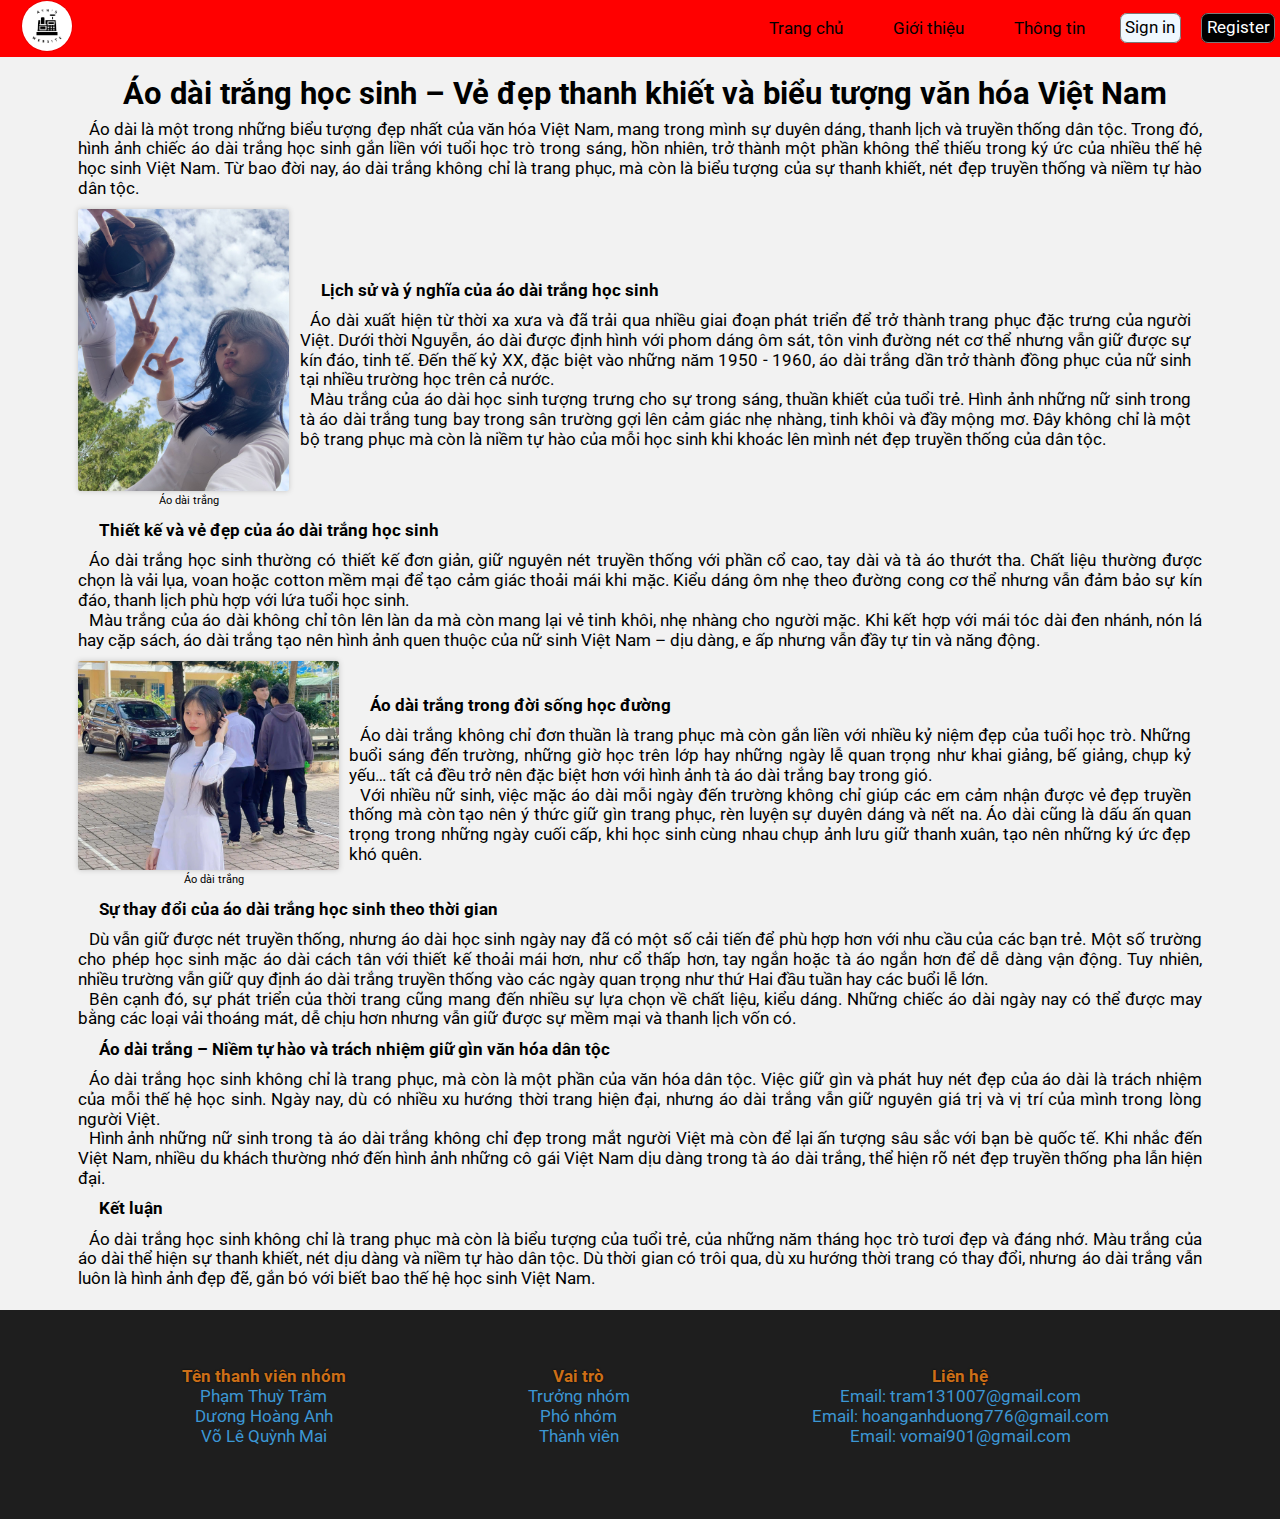
<file: information/ao-dai.html>
<!DOCTYPE html>
<html lang="vi">

<head>
  <meta charset="UTF-8" />
  <meta name="viewport" content="width=device-width, initial-scale=1.0" />
  <link rel="stylesheet" href="../asset/reset.css" />
  <link rel="apple-touch-icon" sizes="57x57" href="../img/favicon(1)/apple-icon-57x57.png" />
  <link rel="apple-touch-icon" sizes="60x60" href="../img/favicon(1)/apple-icon-60x60.png" />
  <link rel="apple-touch-icon" sizes="72x72" href="../img/favicon(1)/android-icon-72x72.png" />
  <link rel="apple-touch-icon" sizes="76x76" href="../img/favicon(1)/apple-icon-76x76.png" />
  <link rel="apple-touch-icon" sizes="114x114" href="../img/favicon(1)/apple-icon-114x114.png" />
  <link rel="apple-touch-icon" sizes="120x120" href="../img/favicon(1)/apple-icon-120x120.png" />
  <link rel="apple-touch-icon" sizes="144x144" href="../img/favicon(1)/apple-icon-144x144.png" />
  <link rel="apple-touch-icon" sizes="152x152" href="../img/favicon(1)/apple-icon-152x152.png" />
  <link rel="apple-touch-icon" sizes="180x180" href="../img/favicon(1)/apple-icon-180x180.png" />
  <link rel="icon" type="image/png" sizes="192x192" href="../img/favicon(1)/android-icon-192x192.png" />
  <link rel="icon" type="image/png" sizes="32x32" href="../img/favicon(1)/favicon-32x32.png" />
  <link rel="icon" type="image/png" sizes="96x96" href="../img/favicon(1)/favicon-96x96.png" />
  <link rel="icon" type="image/png" sizes="16x16" href="../img/favicon(1)/favicon-16x16.png" />
  <link rel="manifest" href="../img/favicon(1)/manifest.json" />
  <meta name="msapplication-TileColor" content="#ffffff" />
  <meta name="msapplication-TileImage" content="/ms-icon-144x144.png" />
  <meta name="theme-color" content="#ffffff" />
  <link rel="stylesheet" href="https://cdnjs.cloudflare.com/ajax/libs/font-awesome/6.7.2/css/all.min.css"
    integrity="sha512-Evv84Mr4kqVGRNSgIGL/F/aIDqQb7xQ2vcrdIwxfjThSH8CSR7PBEakCr51Ck+w+/U6swU2Im1vVX0SVk9ABhg=="
    crossorigin="anonymous" referrerpolicy="no-referrer" />
  <link rel="preconnect" href="https://fonts.googleapis.com" />
  <link rel="preconnect" href="https://fonts.gstatic.com" crossorigin />
  <link
    href="https://fonts.googleapis.com/css2?family=Roboto:ital,wdth,wght@0,75..100,100..900;1,75..100,100..900&display=swap"
    rel="stylesheet" />
  <link rel="stylesheet" href="../asset/styles.css" />
  <title>Áo Dài</title>
</head>

<body>
  <header class="header">
    <a href="../index.html"><img src="../img/logo ATM.jpg" class="icon" /></a>
    <nav class="navbar">
      <img src="../img/menu.png" class="navbar__bar" />
      <ul class="navbar__list">
        <span>
          <a href="../index.html" class="btn navbar__list--items">Trang chủ</a>
        </span>
        <span id="list-nav-introduce">
          <a href="#!" class="btn navbar__list--items">Giới thiệu</a>
          <ul class="list">
            <span>
              <a href="../information/western-uniform.html?" class="btn list__items">Đồng phục sơ mi quần tây</a>
            </span>
            <span>
              <a href="../information/ao-dai.html" class="btn list__items">Áo dài trắng</a>
            </span>
            <span>
              <a href="../information/ao-quoc-phong.html" class="btn list__items">Đồng phục Quốc phòng</a>
            </span>
            <span>
              <a href="../information/ao-the-duc.html" class="btn list__items">Đồng phục thể dục</a>
            </span>
            <span>
              <a href="../information/ao-doan.html" class="btn list__items">Áo đoàn</a>
            </span>
          </ul>
        </span>
        <span>
          <a href="../information/infor.html" class="btn navbar__list--items">Thông tin</a>
        </span>
        <span>
          <a href="../information/sign-in.html" class="btn navbar__list--sign-in">Sign in</a>
        </span>
        <span>
          <a href="./register.html" class="btn navbar__list--register">Register</a>
        </span>
      </ul>
    </nav>
  </header>
  <main class="body">
    <div class="main-content">
      <h1>
        Áo dài trắng học sinh – Vẻ đẹp thanh khiết và biểu tượng văn hóa Việt
        Nam
      </h1>
      <p>
        Áo dài là một trong những biểu tượng đẹp nhất của văn hóa Việt Nam,
        mang trong mình sự duyên dáng, thanh lịch và truyền thống dân tộc.
        Trong đó, hình ảnh chiếc áo dài trắng học sinh gắn liền với tuổi học
        trò trong sáng, hồn nhiên, trở thành một phần không thể thiếu trong ký
        ức của nhiều thế hệ học sinh Việt Nam. Từ bao đời nay, áo dài trắng
        không chỉ là trang phục, mà còn là biểu tượng của sự thanh khiết, nét
        đẹp truyền thống và niềm tự hào dân tộc.
      </p>
      <div class="card-content">
        <figure class="card-content__box">
          <img src="../img/IMG_4358.jpeg" alt="Áo dài trắng" title="Áo dài trắng" loading="lazy"
            class="uniform-img card-content__img" />
          <figcaption class="card-content__img-title">
            Áo dài trắng
          </figcaption>
        </figure>
        <div class="card-content__box">
          <h3>Lịch sử và ý nghĩa của áo dài trắng học sinh</h3>
          <p>
            Áo dài xuất hiện từ thời xa xưa và đã trải qua nhiều giai đoạn
            phát triển để trở thành trang phục đặc trưng của người Việt. Dưới
            thời Nguyễn, áo dài được định hình với phom dáng ôm sát, tôn vinh
            đường nét cơ thể nhưng vẫn giữ được sự kín đáo, tinh tế. Đến thế
            kỷ XX, đặc biệt vào những năm 1950 - 1960, áo dài trắng dần trở
            thành đồng phục của nữ sinh tại nhiều trường học trên cả nước.
          </p>
          <p>
            Màu trắng của áo dài học sinh tượng trưng cho sự trong sáng, thuần
            khiết của tuổi trẻ. Hình ảnh những nữ sinh trong tà áo dài trắng
            tung bay trong sân trường gợi lên cảm giác nhẹ nhàng, tinh khôi và
            đầy mộng mơ. Đây không chỉ là một bộ trang phục mà còn là niềm tự
            hào của mỗi học sinh khi khoác lên mình nét đẹp truyền thống của
            dân tộc.
          </p>
        </div>
      </div>
      <h3>Thiết kế và vẻ đẹp của áo dài trắng học sinh</h3>
      <p>
        Áo dài trắng học sinh thường có thiết kế đơn giản, giữ nguyên nét
        truyền thống với phần cổ cao, tay dài và tà áo thướt tha. Chất liệu
        thường được chọn là vải lụa, voan hoặc cotton mềm mại để tạo cảm giác
        thoải mái khi mặc. Kiểu dáng ôm nhẹ theo đường cong cơ thể nhưng vẫn
        đảm bảo sự kín đáo, thanh lịch phù hợp với lứa tuổi học sinh.
      </p>
      <p>
        Màu trắng của áo dài không chỉ tôn lên làn da mà còn mang lại vẻ tinh
        khôi, nhẹ nhàng cho người mặc. Khi kết hợp với mái tóc dài đen nhánh,
        nón lá hay cặp sách, áo dài trắng tạo nên hình ảnh quen thuộc của nữ
        sinh Việt Nam – dịu dàng, e ấp nhưng vẫn đầy tự tin và năng động.
      </p>
      <div class="card-content">
        <figure class="card-content__box">
          <img src="../img/IMG_1740397216172_1740397243094.jpg" alt="Áo dài trắng" title="Áo dài trắng" loading="lazy"
            class="uniform-img card-content__img" />
          <figcaption class="card-content__img-title">
            Áo dài trắng
          </figcaption>
        </figure>
        <div class="card-content__box">
          <h3>Áo dài trắng trong đời sống học đường</h3>
          <p>
            Áo dài trắng không chỉ đơn thuần là trang phục mà còn gắn liền với
            nhiều kỷ niệm đẹp của tuổi học trò. Những buổi sáng đến trường,
            những giờ học trên lớp hay những ngày lễ quan trọng như khai
            giảng, bế giảng, chụp kỷ yếu… tất cả đều trở nên đặc biệt hơn với
            hình ảnh tà áo dài trắng bay trong gió.
          </p>
          <p>
            Với nhiều nữ sinh, việc mặc áo dài mỗi ngày đến trường không chỉ
            giúp các em cảm nhận được vẻ đẹp truyền thống mà còn tạo nên ý
            thức giữ gìn trang phục, rèn luyện sự duyên dáng và nết na. Áo dài
            cũng là dấu ấn quan trọng trong những ngày cuối cấp, khi học sinh
            cùng nhau chụp ảnh lưu giữ thanh xuân, tạo nên những ký ức đẹp khó
            quên.
          </p>
        </div>
      </div>
      <h3>Sự thay đổi của áo dài trắng học sinh theo thời gian</h3>
      <p>
        Dù vẫn giữ được nét truyền thống, nhưng áo dài học sinh ngày nay đã có
        một số cải tiến để phù hợp hơn với nhu cầu của các bạn trẻ. Một số
        trường cho phép học sinh mặc áo dài cách tân với thiết kế thoải mái
        hơn, như cổ thấp hơn, tay ngắn hoặc tà áo ngắn hơn để dễ dàng vận
        động. Tuy nhiên, nhiều trường vẫn giữ quy định áo dài trắng truyền
        thống vào các ngày quan trọng như thứ Hai đầu tuần hay các buổi lễ
        lớn.
      </p>
      <p>
        Bên cạnh đó, sự phát triển của thời trang cũng mang đến nhiều sự lựa
        chọn về chất liệu, kiểu dáng. Những chiếc áo dài ngày nay có thể được
        may bằng các loại vải thoáng mát, dễ chịu hơn nhưng vẫn giữ được sự
        mềm mại và thanh lịch vốn có.
      </p>
      <h3>
        Áo dài trắng – Niềm tự hào và trách nhiệm giữ gìn văn hóa dân tộc
      </h3>
      <p>
        Áo dài trắng học sinh không chỉ là trang phục, mà còn là một phần của
        văn hóa dân tộc. Việc giữ gìn và phát huy nét đẹp của áo dài là trách
        nhiệm của mỗi thế hệ học sinh. Ngày nay, dù có nhiều xu hướng thời
        trang hiện đại, nhưng áo dài trắng vẫn giữ nguyên giá trị và vị trí
        của mình trong lòng người Việt.
      </p>
      <p>
        Hình ảnh những nữ sinh trong tà áo dài trắng không chỉ đẹp trong mắt
        người Việt mà còn để lại ấn tượng sâu sắc với bạn bè quốc tế. Khi nhắc
        đến Việt Nam, nhiều du khách thường nhớ đến hình ảnh những cô gái Việt
        Nam dịu dàng trong tà áo dài trắng, thể hiện rõ nét đẹp truyền thống
        pha lẫn hiện đại.
      </p>
      <h3>Kết luận</h3>
      <p>
        Áo dài trắng học sinh không chỉ là trang phục mà còn là biểu tượng của
        tuổi trẻ, của những năm tháng học trò tươi đẹp và đáng nhớ. Màu trắng
        của áo dài thể hiện sự thanh khiết, nét dịu dàng và niềm tự hào dân
        tộc. Dù thời gian có trôi qua, dù xu hướng thời trang có thay đổi,
        nhưng áo dài trắng vẫn luôn là hình ảnh đẹp đẽ, gắn bó với biết bao
        thế hệ học sinh Việt Nam.
      </p>
    </div>
  </main>
  <footer class="footer">
    <div class="my-team">
      <h3>Tên thanh viên nhóm</h3>
      <p>Phạm Thuỳ Trâm</p>
      <p>Dương Hoàng Anh</p>
      <p>Võ Lê Quỳnh Mai</p>
    </div>
    <div class="team-information">
      <h3>Vai trò</h3>
      <p>Trưởng nhóm</p>
      <p>Phó nhóm</p>
      <p>Thành viên</p>
    </div>
    <div class="supports">
      <h3>Liên hệ</h3>
      <p><a href="#!" class="btn">Email: tram131007@gmail.com</a></p>
      <p><a href="#!" class="btn">Email: hoanganhduong776@gmail.com</a></p>
      <p><a href="#!" class="btn">Email: vomai901@gmail.com</a></p>
    </div>
  </footer>
</body>

</html>
</file>
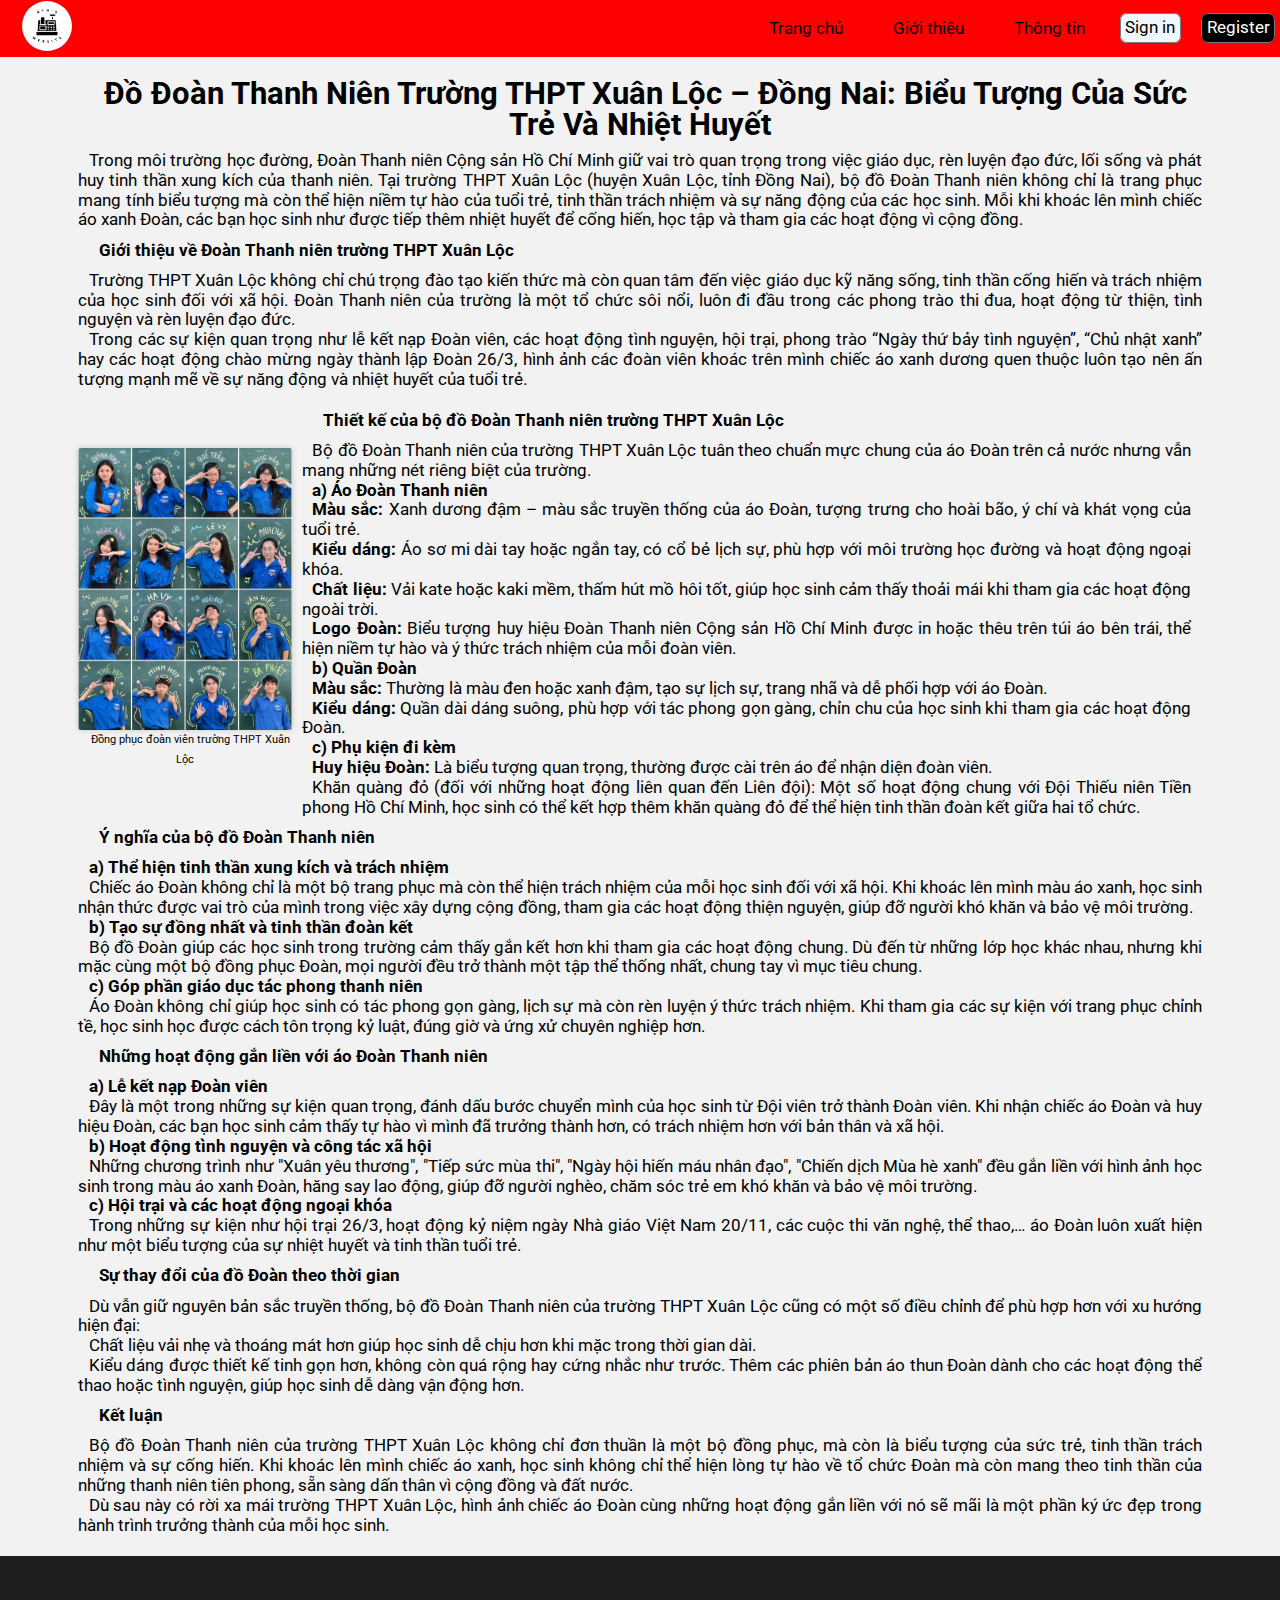
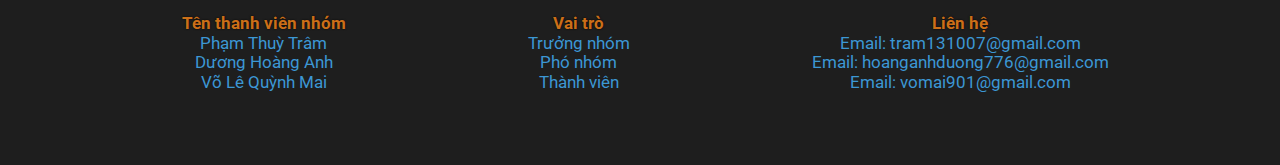
<file: information/ao-doan.html>
<!DOCTYPE html>
<html lang="en">

<head>
    <meta charset="UTF-8" />
    <meta name="viewport" content="width=device-width, initial-scale=1.0" />
    <link rel="stylesheet" href="../asset/reset.css" />
    <link rel="apple-touch-icon" sizes="57x57" href="../img/favicon(1)/apple-icon-57x57.png">
    <link rel="apple-touch-icon" sizes="60x60" href="../img/favicon(1)/apple-icon-60x60.png">
    <link rel="apple-touch-icon" sizes="72x72" href="../img/favicon(1)/android-icon-72x72.png">
    <link rel="apple-touch-icon" sizes="76x76" href="../img/favicon(1)/apple-icon-76x76.png">
    <link rel="apple-touch-icon" sizes="114x114" href="../img/favicon(1)/apple-icon-114x114.png">
    <link rel="apple-touch-icon" sizes="120x120" href="../img/favicon(1)/apple-icon-120x120.png">
    <link rel="apple-touch-icon" sizes="144x144" href="../img/favicon(1)/apple-icon-144x144.png">
    <link rel="apple-touch-icon" sizes="152x152" href="../img/favicon(1)/apple-icon-152x152.png">
    <link rel="apple-touch-icon" sizes="180x180" href="../img/favicon(1)/apple-icon-180x180.png">
    <link rel="icon" type="image/png" sizes="192x192" href="../img/favicon(1)/android-icon-192x192.png">
    <link rel="icon" type="image/png" sizes="32x32" href="../img/favicon(1)/favicon-32x32.png">
    <link rel="icon" type="image/png" sizes="96x96" href="../img/favicon(1)/favicon-96x96.png">
    <link rel="icon" type="image/png" sizes="16x16" href="../img/favicon(1)/favicon-16x16.png">
    <link rel="manifest" href="../img/favicon(1)/manifest.json">
    <meta name="msapplication-TileColor" content="#ffffff">
    <meta name="msapplication-TileImage" content="/ms-icon-144x144.png">
    <meta name="theme-color" content="#ffffff">
    <link rel="stylesheet" href="https://cdnjs.cloudflare.com/ajax/libs/font-awesome/6.7.2/css/all.min.css"
        integrity="sha512-Evv84Mr4kqVGRNSgIGL/F/aIDqQb7xQ2vcrdIwxfjThSH8CSR7PBEakCr51Ck+w+/U6swU2Im1vVX0SVk9ABhg=="
        crossorigin="anonymous" referrerpolicy="no-referrer" />
    <link rel="preconnect" href="https://fonts.googleapis.com" />
    <link rel="preconnect" href="https://fonts.gstatic.com" crossorigin />
    <link
        href="https://fonts.googleapis.com/css2?family=Roboto:ital,wdth,wght@0,75..100,100..900;1,75..100,100..900&display=swap"
        rel="stylesheet" />
    <link rel="stylesheet" href="../asset/styles.css" />
    <title>Quần tây áo sơ mi</title>
</head>

<body>
    <header class="header">
        <a href="../index.html"><img src="../img/logo ATM.jpg" class="icon" /></a>
        <nav class="navbar">
            <img src="../img/menu.png" class="navbar__bar" />
            <ul class="navbar__list">
                <span>
                    <a href="../index.html" class="btn navbar__list--items">Trang chủ</a>
                </span>
                <span id="list-nav-introduce">
                    <a href="#!" class="btn navbar__list--items">Giới thiệu</a>
                    <ul class="list">
                        <span>
                            <a href="../information/western-uniform.html" class="btn list__items">Đồng phục sơ mi quần
                                tây</a>
                        </span>
                        <span>
                            <a href="../information/ao-dai.html" class="btn list__items">Áo dài trắng</a>
                        </span>
                        <span>
                            <a href="../information/ao-quoc-phong.html" class="btn list__items">Đồng phục Quốc phòng</a>
                        </span>
                        <span>
                            <a href="../information/ao-the-duc.html" class="btn list__items">Đồng phục thể dục</a>
                        </span>
                        <span>
                            <a href="../information/ao-doan.html" class="btn list__items">Áo đoàn</a>
                        </span>
                    </ul>
                </span>
                <span>
                    <a href="../information/infor.html" class="btn navbar__list--items">Thông tin</a>
                </span>
                <span>
                    <a href="../information/sign-in.html" class="btn navbar__list--sign-in">Sign in</a>
                </span>
                <span>
                    <a href="./register.html" class="btn navbar__list--register">Register</a>
                </span>
            </ul>
        </nav>
    </header>
    <main class="body">
        <div class="main-content">
            <h1>Đồ Đoàn Thanh Niên Trường THPT Xuân Lộc – Đồng Nai: Biểu Tượng Của Sức Trẻ Và Nhiệt Huyết</h1>
            <p>Trong môi trường học đường, Đoàn Thanh niên Cộng sản Hồ Chí Minh giữ vai trò quan trọng trong việc giáo
                dục, rèn luyện đạo đức, lối sống và phát huy tinh thần xung kích của thanh niên. Tại trường THPT Xuân
                Lộc (huyện Xuân Lộc, tỉnh Đồng Nai), bộ đồ Đoàn Thanh niên không chỉ là trang phục mang tính biểu tượng
                mà còn thể hiện niềm tự hào của tuổi trẻ, tinh thần trách nhiệm và sự năng động của các học sinh. Mỗi
                khi khoác lên mình chiếc áo xanh Đoàn, các bạn học sinh như được tiếp thêm nhiệt huyết để cống hiến, học
                tập và tham gia các hoạt động vì cộng đồng.
            </p>
            <h3>Giới thiệu về Đoàn Thanh niên trường THPT Xuân Lộc</h3>
            <p>Trường THPT Xuân Lộc không chỉ chú trọng đào tạo kiến thức mà còn quan tâm đến việc giáo dục kỹ năng
                sống, tinh thần cống hiến và trách nhiệm của học sinh đối với xã hội. Đoàn Thanh niên của trường là một
                tổ chức sôi nổi, luôn đi đầu trong các phong trào thi đua, hoạt động từ thiện, tình nguyện và rèn luyện
                đạo đức.</p>
            <p>Trong các sự kiện quan trọng như lễ kết nạp Đoàn viên, các hoạt động tình nguyện, hội trại, phong trào
                “Ngày thứ bảy tình nguyện”, “Chủ nhật xanh” hay các hoạt động chào mừng ngày thành lập Đoàn 26/3, hình
                ảnh các đoàn viên khoác trên mình chiếc áo xanh dương quen thuộc luôn tạo nên ấn tượng mạnh mẽ về sự
                năng động và nhiệt huyết của tuổi trẻ.</p>
            <div class="card-content">
                <figure class="card-content__box">
                    <img src="../img/1000015479.jpg" alt="Đồng phục đoàn viên trường THPT Xuân Lộc"
                        title="Đồng phục đoàn viên trường THPT Xuân Lộc" loading="lazy"
                        class="uniform-img card-content__img" />
                    <figcaption class="card-content__img-title">
                        Đồng phục đoàn viên trường THPT Xuân Lộc
                    </figcaption>
                </figure>
                <div class="card-content__box">
                    <h3>Thiết kế của bộ đồ Đoàn Thanh niên trường THPT Xuân Lộc</h3>
                    <p>Bộ đồ Đoàn Thanh niên của trường THPT Xuân Lộc tuân theo chuẩn mực chung của áo Đoàn trên cả nước
                        nhưng
                        vẫn mang những nét riêng biệt của trường.</p>
                    <p><strong>a) Áo Đoàn Thanh niên</strong></p>
                    <p><strong>Màu sắc:</strong> Xanh dương đậm – màu sắc truyền thống của áo Đoàn, tượng trưng cho hoài
                        bão, ý
                        chí và khát vọng
                        của tuổi trẻ.</p>
                    <p><strong>Kiểu dáng:</strong> Áo sơ mi dài tay hoặc ngắn tay, có cổ bẻ lịch sự, phù hợp với môi
                        trường
                        học
                        đường và hoạt
                        động ngoại khóa.</p>
                    <p><strong>Chất liệu:</strong> Vải kate hoặc kaki mềm, thấm hút mồ hôi tốt, giúp học sinh cảm thấy
                        thoải
                        mái
                        khi tham gia các
                        hoạt động ngoài trời.</p>
                    <p><strong>Logo Đoàn:</strong> Biểu tượng huy hiệu Đoàn Thanh niên Cộng sản Hồ Chí Minh được in hoặc
                        thêu
                        trên túi áo bên trái, thể hiện niềm tự hào và ý thức trách nhiệm của mỗi đoàn viên.</p>
                    <p><strong>b) Quần Đoàn</strong></p>
                    <p><strong>Màu sắc:</strong> Thường là màu đen hoặc xanh đậm, tạo sự lịch sự, trang nhã và dễ phối
                        hợp
                        với
                        áo Đoàn.</p>
                    <p><strong>Kiểu dáng:</strong> Quần dài dáng suông, phù hợp với tác phong gọn gàng, chỉn chu của học
                        sinh
                        khi tham gia các hoạt động Đoàn.</p>
                    <p><strong>c) Phụ kiện đi kèm</strong></p>
                    <p><strong>Huy hiệu Đoàn:</strong> Là biểu tượng quan trọng, thường được cài trên áo để nhận diện
                        đoàn
                        viên.
                    </p>
                    <p>Khăn quàng đỏ (đối với những hoạt động liên quan đến Liên đội): Một số hoạt động chung với Đội
                        Thiếu
                        niên
                        Tiền phong Hồ Chí Minh, học sinh có thể kết hợp thêm khăn quàng đỏ để thể hiện tinh thần đoàn
                        kết
                        giữa
                        hai tổ chức.</p>
                </div>
            </div>
            <h3>Ý nghĩa của bộ đồ Đoàn Thanh niên</h3>
            <p><strong>a) Thể hiện tinh thần xung kích và trách nhiệm</strong></p>
            <p>Chiếc áo Đoàn không chỉ là một bộ trang phục mà còn thể hiện trách nhiệm của mỗi học sinh đối với xã hội.
                Khi khoác lên mình màu áo xanh, học sinh nhận thức được vai trò của mình trong việc xây dựng cộng đồng,
                tham gia các hoạt động thiện nguyện, giúp đỡ người khó khăn và bảo vệ môi trường.</p>
            <p><strong>b) Tạo sự đồng nhất và tinh thần đoàn kết</strong></p>
            <p>Bộ đồ Đoàn giúp các học sinh trong trường cảm thấy gắn kết hơn khi tham gia các hoạt động chung. Dù đến
                từ những lớp học khác nhau, nhưng khi mặc cùng một bộ đồng phục Đoàn, mọi người đều trở thành một tập
                thể thống nhất, chung tay vì mục tiêu chung.</p>
            <p><strong>c) Góp phần giáo dục tác phong thanh niên</strong></p>
            <p>Áo Đoàn không chỉ giúp học sinh có tác phong gọn gàng, lịch sự mà còn rèn luyện ý thức trách nhiệm. Khi
                tham gia các sự kiện với trang phục chỉnh tề, học sinh học được cách tôn trọng kỷ luật, đúng giờ và ứng
                xử chuyên nghiệp hơn.</p>
            <h3>Những hoạt động gắn liền với áo Đoàn Thanh niên</h3>
            <p><strong>a) Lễ kết nạp Đoàn viên</strong></p>
            <p>Đây là một trong những sự kiện quan trọng, đánh dấu bước chuyển mình của học sinh từ Đội viên trở thành
                Đoàn viên. Khi nhận chiếc áo Đoàn và huy hiệu Đoàn, các bạn học sinh cảm thấy tự hào vì mình đã trưởng
                thành hơn, có trách nhiệm hơn với bản thân và xã hội.</p>
            <p><strong>b) Hoạt động tình nguyện và công tác xã hội</strong></p>
            <p>Những chương trình như "Xuân yêu thương", "Tiếp sức mùa thi", "Ngày hội hiến máu nhân đạo", "Chiến dịch
                Mùa hè xanh" đều gắn liền với hình ảnh học sinh trong màu áo xanh Đoàn, hăng say lao động, giúp đỡ người
                nghèo, chăm sóc trẻ em khó khăn và bảo vệ môi trường.</p>
            <p><strong>c) Hội trại và các hoạt động ngoại khóa</strong></p>
            <p>Trong những sự kiện như hội trại 26/3, hoạt động kỷ niệm ngày Nhà giáo Việt Nam 20/11, các cuộc thi văn
                nghệ, thể thao,… áo Đoàn luôn xuất hiện như một biểu tượng của sự nhiệt huyết và tinh thần tuổi trẻ.</p>
            <h3>Sự thay đổi của đồ Đoàn theo thời gian</h3>
            <p>Dù vẫn giữ nguyên bản sắc truyền thống, bộ đồ Đoàn Thanh niên của trường THPT Xuân Lộc cũng có một số
                điều chỉnh để phù hợp hơn với xu hướng hiện đại:</p>
            <p>Chất liệu vải nhẹ và thoáng mát hơn giúp học sinh dễ chịu hơn khi mặc trong thời gian dài.</p>
            <p>Kiểu dáng được thiết kế tinh gọn hơn, không còn quá rộng hay cứng nhắc như trước.
                Thêm các phiên bản áo thun Đoàn dành cho các hoạt động thể thao hoặc tình nguyện, giúp học sinh dễ dàng
                vận động hơn.</p>
            <h3>Kết luận</h3>
            <p>Bộ đồ Đoàn Thanh niên của trường THPT Xuân Lộc không chỉ đơn thuần là một bộ đồng phục, mà còn là biểu
                tượng của sức trẻ, tinh thần trách nhiệm và sự cống hiến. Khi khoác lên mình chiếc áo xanh, học sinh
                không chỉ thể hiện lòng tự hào về tổ chức Đoàn mà còn mang theo tinh thần của những thanh niên tiên
                phong, sẵn sàng dấn thân vì cộng đồng và đất nước.</p>
            <p>Dù sau này có rời xa mái trường THPT Xuân Lộc, hình ảnh chiếc áo Đoàn cùng những hoạt động gắn liền với
                nó sẽ mãi là một phần ký ức đẹp trong hành trình trưởng thành của mỗi học sinh.</p>
        </div>
    </main>
    <footer class="footer">
        <div class="my-team">
            <h3>Tên thanh viên nhóm</h3>
            <p>Phạm Thuỳ Trâm</p>
            <p>Dương Hoàng Anh</p>
            <p>Võ Lê Quỳnh Mai</p>
        </div>
        <div class="team-information">
            <h3>Vai trò</h3>
            <p>Trưởng nhóm</p>
            <p>Phó nhóm</p>
            <p>Thành viên</p>
        </div>
        <div class="supports">
            <h3>Liên hệ</h3>
            <p><a href="#!" class="btn">Email: tram131007@gmail.com</a></p>
            <p><a href="#!" class="btn">Email: hoanganhduong776@gmail.com</a></p>
            <p><a href="#!" class="btn">Email: vomai901@gmail.com</a></p>
        </div>
    </footer>
</body>

</html>
</file>
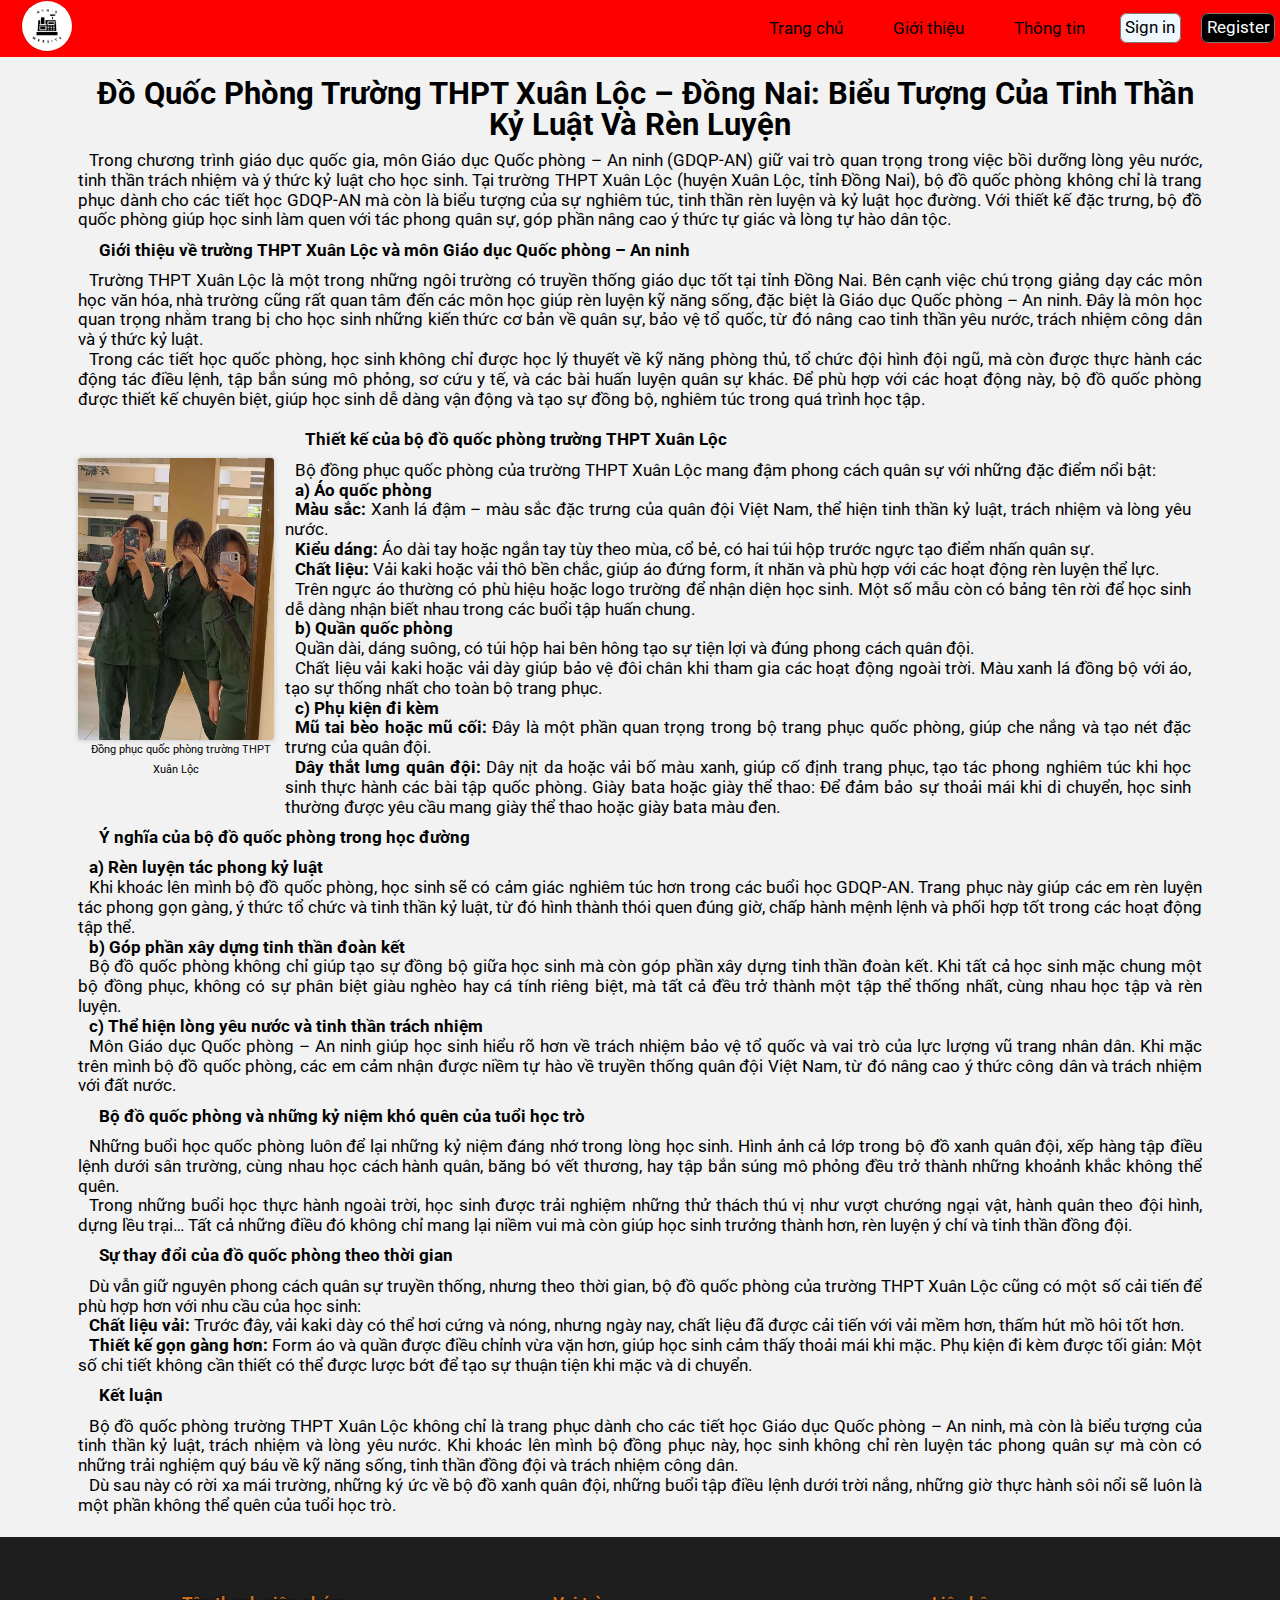
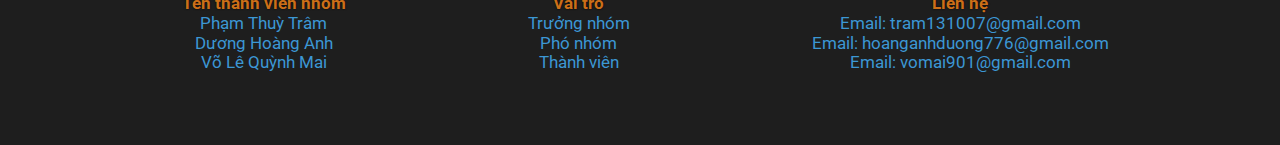
<file: information/ao-quoc-phong.html>
<!DOCTYPE html>
<html lang="vi">

<head>
  <meta charset="UTF-8" />
  <meta name="viewport" content="width=device-width, initial-scale=1.0" />
  <link rel="stylesheet" href="../asset/reset.css" />
  <link rel="apple-touch-icon" sizes="57x57" href="../img/favicon(1)/apple-icon-57x57.png" />
  <link rel="apple-touch-icon" sizes="60x60" href="../img/favicon(1)/apple-icon-60x60.png" />
  <link rel="apple-touch-icon" sizes="72x72" href="../img/favicon(1)/android-icon-72x72.png" />
  <link rel="apple-touch-icon" sizes="76x76" href="../img/favicon(1)/apple-icon-76x76.png" />
  <link rel="apple-touch-icon" sizes="114x114" href="../img/favicon(1)/apple-icon-114x114.png" />
  <link rel="apple-touch-icon" sizes="120x120" href="../img/favicon(1)/apple-icon-120x120.png" />
  <link rel="apple-touch-icon" sizes="144x144" href="../img/favicon(1)/apple-icon-144x144.png" />
  <link rel="apple-touch-icon" sizes="152x152" href="../img/favicon(1)/apple-icon-152x152.png" />
  <link rel="apple-touch-icon" sizes="180x180" href="../img/favicon(1)/apple-icon-180x180.png" />
  <link rel="icon" type="image/png" sizes="192x192" href="../img/favicon(1)/android-icon-192x192.png" />
  <link rel="icon" type="image/png" sizes="32x32" href="../img/favicon(1)/favicon-32x32.png" />
  <link rel="icon" type="image/png" sizes="96x96" href="../img/favicon(1)/favicon-96x96.png" />
  <link rel="icon" type="image/png" sizes="16x16" href="../img/favicon(1)/favicon-16x16.png" />
  <link rel="manifest" href="../img/favicon(1)/manifest.json" />
  <meta name="msapplication-TileColor" content="#ffffff" />
  <meta name="msapplication-TileImage" content="/ms-icon-144x144.png" />
  <meta name="theme-color" content="#ffffff" />
  <link rel="stylesheet" href="https://cdnjs.cloudflare.com/ajax/libs/font-awesome/6.7.2/css/all.min.css"
    integrity="sha512-Evv84Mr4kqVGRNSgIGL/F/aIDqQb7xQ2vcrdIwxfjThSH8CSR7PBEakCr51Ck+w+/U6swU2Im1vVX0SVk9ABhg=="
    crossorigin="anonymous" referrerpolicy="no-referrer" />
  <link rel="preconnect" href="https://fonts.googleapis.com" />
  <link rel="preconnect" href="https://fonts.gstatic.com" crossorigin />
  <link
    href="https://fonts.googleapis.com/css2?family=Roboto:ital,wdth,wght@0,75..100,100..900;1,75..100,100..900&display=swap"
    rel="stylesheet" />
  <link rel="stylesheet" href="../asset/styles.css" />
  <title>Đồng phục quốc phòng</title>
</head>

<body>
  <header class="header">
    <a href="../index.html"><img src="../img/logo ATM.jpg" class="icon" /></a>
    <nav class="navbar">
      <img src="../img/menu.png" class="navbar__bar" />
      <ul class="navbar__list">
        <span>
          <a href="../index.html" class="btn navbar__list--items">Trang chủ</a>
        </span>
        <span id="list-nav-introduce">
          <a href="#!" class="btn navbar__list--items">Giới thiệu</a>
          <ul class="list">
            <span>
              <a href="../information/western-uniform.html" class="btn list__items">Đồng phục sơ mi quần tây</a>
            </span>
            <span>
              <a href="../information/ao-dai.html" class="btn list__items">Áo dài trắng</a>
            </span>
            <span>
              <a href="../information/ao-quoc-phong.html" class="btn list__items">Đồng phục Quốc phòng</a>
            </span>
            <span>
              <a href="../information/ao-the-duc.html" class="btn list__items">Đồng phục thể dục</a>
            </span>
            <span>
              <a href="../information/ao-doan.html" class="btn list__items">Áo đoàn</a>
            </span>
          </ul>
        </span>
        <span>
          <a href="../information/infor.html" class="btn navbar__list--items">Thông tin</a>
        </span>
        <span>
          <a href="../information/sign-in.html" class="btn navbar__list--sign-in">Sign in</a>
        </span>
        <span>
          <a href="./register.html" class="btn navbar__list--register">Register</a>
        </span>
      </ul>
    </nav>
  </header>
  <main class="body">
    <div class="main-content">
      <h1>
        Đồ Quốc Phòng Trường THPT Xuân Lộc – Đồng Nai: Biểu Tượng Của Tinh
        Thần Kỷ Luật Và Rèn Luyện
      </h1>
      <p>
        Trong chương trình giáo dục quốc gia, môn Giáo dục Quốc phòng – An
        ninh (GDQP-AN) giữ vai trò quan trọng trong việc bồi dưỡng lòng yêu
        nước, tinh thần trách nhiệm và ý thức kỷ luật cho học sinh. Tại trường
        THPT Xuân Lộc (huyện Xuân Lộc, tỉnh Đồng Nai), bộ đồ quốc phòng không
        chỉ là trang phục dành cho các tiết học GDQP-AN mà còn là biểu tượng
        của sự nghiêm túc, tinh thần rèn luyện và kỷ luật học đường. Với thiết
        kế đặc trưng, bộ đồ quốc phòng giúp học sinh làm quen với tác phong
        quân sự, góp phần nâng cao ý thức tự giác và lòng tự hào dân tộc.
      </p>
      <h3>
        Giới thiệu về trường THPT Xuân Lộc và môn Giáo dục Quốc phòng – An
        ninh
      </h3>
      <p>
        Trường THPT Xuân Lộc là một trong những ngôi trường có truyền thống
        giáo dục tốt tại tỉnh Đồng Nai. Bên cạnh việc chú trọng giảng dạy các
        môn học văn hóa, nhà trường cũng rất quan tâm đến các môn học giúp rèn
        luyện kỹ năng sống, đặc biệt là Giáo dục Quốc phòng – An ninh. Đây là
        môn học quan trọng nhằm trang bị cho học sinh những kiến thức cơ bản
        về quân sự, bảo vệ tổ quốc, từ đó nâng cao tinh thần yêu nước, trách
        nhiệm công dân và ý thức kỷ luật.
      </p>
      <p>
        Trong các tiết học quốc phòng, học sinh không chỉ được học lý thuyết
        về kỹ năng phòng thủ, tổ chức đội hình đội ngũ, mà còn được thực hành
        các động tác điều lệnh, tập bắn súng mô phỏng, sơ cứu y tế, và các bài
        huấn luyện quân sự khác. Để phù hợp với các hoạt động này, bộ đồ quốc
        phòng được thiết kế chuyên biệt, giúp học sinh dễ dàng vận động và tạo
        sự đồng bộ, nghiêm túc trong quá trình học tập.
      </p>
      <div class="card-content">
        <figure class="card-content__box">
          <img src="../img/482363125_625098076787764_5731591520663007699_n.jpg"
            alt="Đồng phục quốc phòng trường THPT Xuân Lộc" title="Đồng phục quốc phòng trường THPT Xuân Lộc"
            loading="lazy" class="uniform-img card-content__img" />
          <figcaption class="card-content__img-title">
            Đồng phục quốc phòng trường THPT Xuân Lộc
          </figcaption>
        </figure>
        <div class="card-content__box">
          <h3>Thiết kế của bộ đồ quốc phòng trường THPT Xuân Lộc</h3>
          <p>
            Bộ đồng phục quốc phòng của trường THPT Xuân Lộc mang đậm phong
            cách quân sự với những đặc điểm nổi bật:
          </p>
          <p><strong>a) Áo quốc phòng</strong></p>
          <p>
            <strong>Màu sắc:</strong> Xanh lá đậm – màu sắc đặc trưng của quân đội Việt Nam,
            thể hiện tinh thần kỷ luật, trách nhiệm và lòng yêu nước.
          </p>
          <p><strong>Kiểu dáng:</strong> Áo dài tay hoặc ngắn tay tùy theo mùa, cổ bẻ, có hai túi hộp
            trước ngực tạo điểm nhấn quân sự.</p>
          <p>
            <strong>Chất liệu:</strong> Vải kaki hoặc vải thô bền chắc, giúp áo đứng form, ít
            nhăn và phù hợp với các hoạt động rèn luyện thể lực.
          </p>
          <p>
            Trên ngực áo thường có phù hiệu hoặc logo trường để nhận diện học
            sinh. Một số mẫu còn có bảng tên rời để học sinh dễ dàng nhận biết
            nhau trong các buổi tập huấn chung.
          </p>
          <p><strong>b) Quần quốc phòng</strong></p>
          <p>
            Quần dài, dáng suông, có túi hộp hai bên hông tạo sự tiện lợi và
            đúng phong cách quân đội.
          </p>
          <p>
            Chất liệu vải kaki hoặc vải dày giúp bảo vệ đôi chân khi tham gia
            các hoạt động ngoài trời. Màu xanh lá đồng bộ với áo, tạo sự thống
            nhất cho toàn bộ trang phục.
          </p>
          <p><strong>c) Phụ kiện đi kèm</strong></p>
          <p>
            <strong>Mũ tai bèo hoặc mũ cối:</strong> Đây là một phần quan trọng trong bộ trang
            phục quốc phòng, giúp che nắng và tạo nét đặc trưng của quân đội.
          </p>
          <p>
            <strong>Dây thắt lưng quân đội:</strong> Dây nịt da hoặc vải bố màu xanh, giúp cố
            định trang phục, tạo tác phong nghiêm túc khi học sinh thực hành
            các bài tập quốc phòng. Giày bata hoặc giày thể thao: Để đảm bảo
            sự thoải mái khi di chuyển, học sinh thường được yêu cầu mang giày
            thể thao hoặc giày bata màu đen.
          </p>
        </div>
      </div>
      <h3>Ý nghĩa của bộ đồ quốc phòng trong học đường</h3>
      <p><strong>a) Rèn luyện tác phong kỷ luật</strong></p>
      <p>
        Khi khoác lên mình bộ đồ quốc phòng, học sinh sẽ có cảm giác nghiêm
        túc hơn trong các buổi học GDQP-AN. Trang phục này giúp các em rèn
        luyện tác phong gọn gàng, ý thức tổ chức và tinh thần kỷ luật, từ đó
        hình thành thói quen đúng giờ, chấp hành mệnh lệnh và phối hợp tốt
        trong các hoạt động tập thể.
      </p>
      <p><strong>b) Góp phần xây dựng tinh thần đoàn kết</strong></p>
      <p>
        Bộ đồ quốc phòng không chỉ giúp tạo sự đồng bộ giữa học sinh mà còn
        góp phần xây dựng tinh thần đoàn kết. Khi tất cả học sinh mặc chung
        một bộ đồng phục, không có sự phân biệt giàu nghèo hay cá tính riêng
        biệt, mà tất cả đều trở thành một tập thể thống nhất, cùng nhau học
        tập và rèn luyện.
      </p>
      <p><strong>c) Thể hiện lòng yêu nước và tinh thần trách nhiệm</strong></p>
      <p>
        Môn Giáo dục Quốc phòng – An ninh giúp học sinh hiểu rõ hơn về trách
        nhiệm bảo vệ tổ quốc và vai trò của lực lượng vũ trang nhân dân. Khi
        mặc trên mình bộ đồ quốc phòng, các em cảm nhận được niềm tự hào về
        truyền thống quân đội Việt Nam, từ đó nâng cao ý thức công dân và
        trách nhiệm với đất nước.
      </p>
      <h3>Bộ đồ quốc phòng và những kỷ niệm khó quên của tuổi học trò</h3>
      <p>
        Những buổi học quốc phòng luôn để lại những kỷ niệm đáng nhớ trong
        lòng học sinh. Hình ảnh cả lớp trong bộ đồ xanh quân đội, xếp hàng tập
        điều lệnh dưới sân trường, cùng nhau học cách hành quân, băng bó vết
        thương, hay tập bắn súng mô phỏng đều trở thành những khoảnh khắc
        không thể quên.
      </p>
      <p>
        Trong những buổi học thực hành ngoài trời, học sinh được trải nghiệm
        những thử thách thú vị như vượt chướng ngại vật, hành quân theo đội
        hình, dựng lều trại… Tất cả những điều đó không chỉ mang lại niềm vui
        mà còn giúp học sinh trưởng thành hơn, rèn luyện ý chí và tinh thần
        đồng đội.
      </p>
      <h3>Sự thay đổi của đồ quốc phòng theo thời gian</h3>
      <p>
        Dù vẫn giữ nguyên phong cách quân sự truyền thống, nhưng theo thời
        gian, bộ đồ quốc phòng của trường THPT Xuân Lộc cũng có một số cải
        tiến để phù hợp hơn với nhu cầu của học sinh:
      </p>
      <p>
        <strong>Chất liệu vải:</strong> Trước đây, vải kaki dày có thể hơi cứng và nóng, nhưng
        ngày nay, chất liệu đã được cải tiến với vải mềm hơn, thấm hút mồ hôi
        tốt hơn.
      </p>
      <p><strong>Thiết kế gọn gàng hơn:</strong> Form áo và quần được điều chỉnh vừa
        vặn hơn, giúp học sinh cảm thấy thoải mái khi mặc. Phụ kiện đi kèm
        được tối giản: Một số chi tiết không cần thiết có thể được lược bớt để
        tạo sự thuận tiện khi mặc và di chuyển.</p>
      <h3>Kết luận</h3>
      <p>
        Bộ đồ quốc phòng trường THPT Xuân Lộc không chỉ là trang phục dành cho
        các tiết học Giáo dục Quốc phòng – An ninh, mà còn là biểu tượng của
        tinh thần kỷ luật, trách nhiệm và lòng yêu nước. Khi khoác lên mình bộ
        đồng phục này, học sinh không chỉ rèn luyện tác phong quân sự mà còn
        có những trải nghiệm quý báu về kỹ năng sống, tinh thần đồng đội và
        trách nhiệm công dân.
      </p>
      <p>
        Dù sau này có rời xa mái trường, những ký ức về bộ đồ xanh quân đội,
        những buổi tập điều lệnh dưới trời nắng, những giờ thực hành sôi nổi
        sẽ luôn là một phần không thể quên của tuổi học trò.
      </p>
    </div>
  </main>
  <footer class="footer">
    <div class="my-team">
      <h3>Tên thanh viên nhóm</h3>
      <p>Phạm Thuỳ Trâm</p>
      <p>Dương Hoàng Anh</p>
      <p>Võ Lê Quỳnh Mai</p>
    </div>
    <div class="team-information">
      <h3>Vai trò</h3>
      <p>Trưởng nhóm</p>
      <p>Phó nhóm</p>
      <p>Thành viên</p>
    </div>
    <div class="supports">
      <h3>Liên hệ</h3>
      <p><a href="#!" class="btn">Email: tram131007@gmail.com</a></p>
      <p><a href="#!" class="btn">Email: hoanganhduong776@gmail.com</a></p>
      <p><a href="#!" class="btn">Email: vomai901@gmail.com</a></p>
    </div>
  </footer>
</body>

</html>
</file>
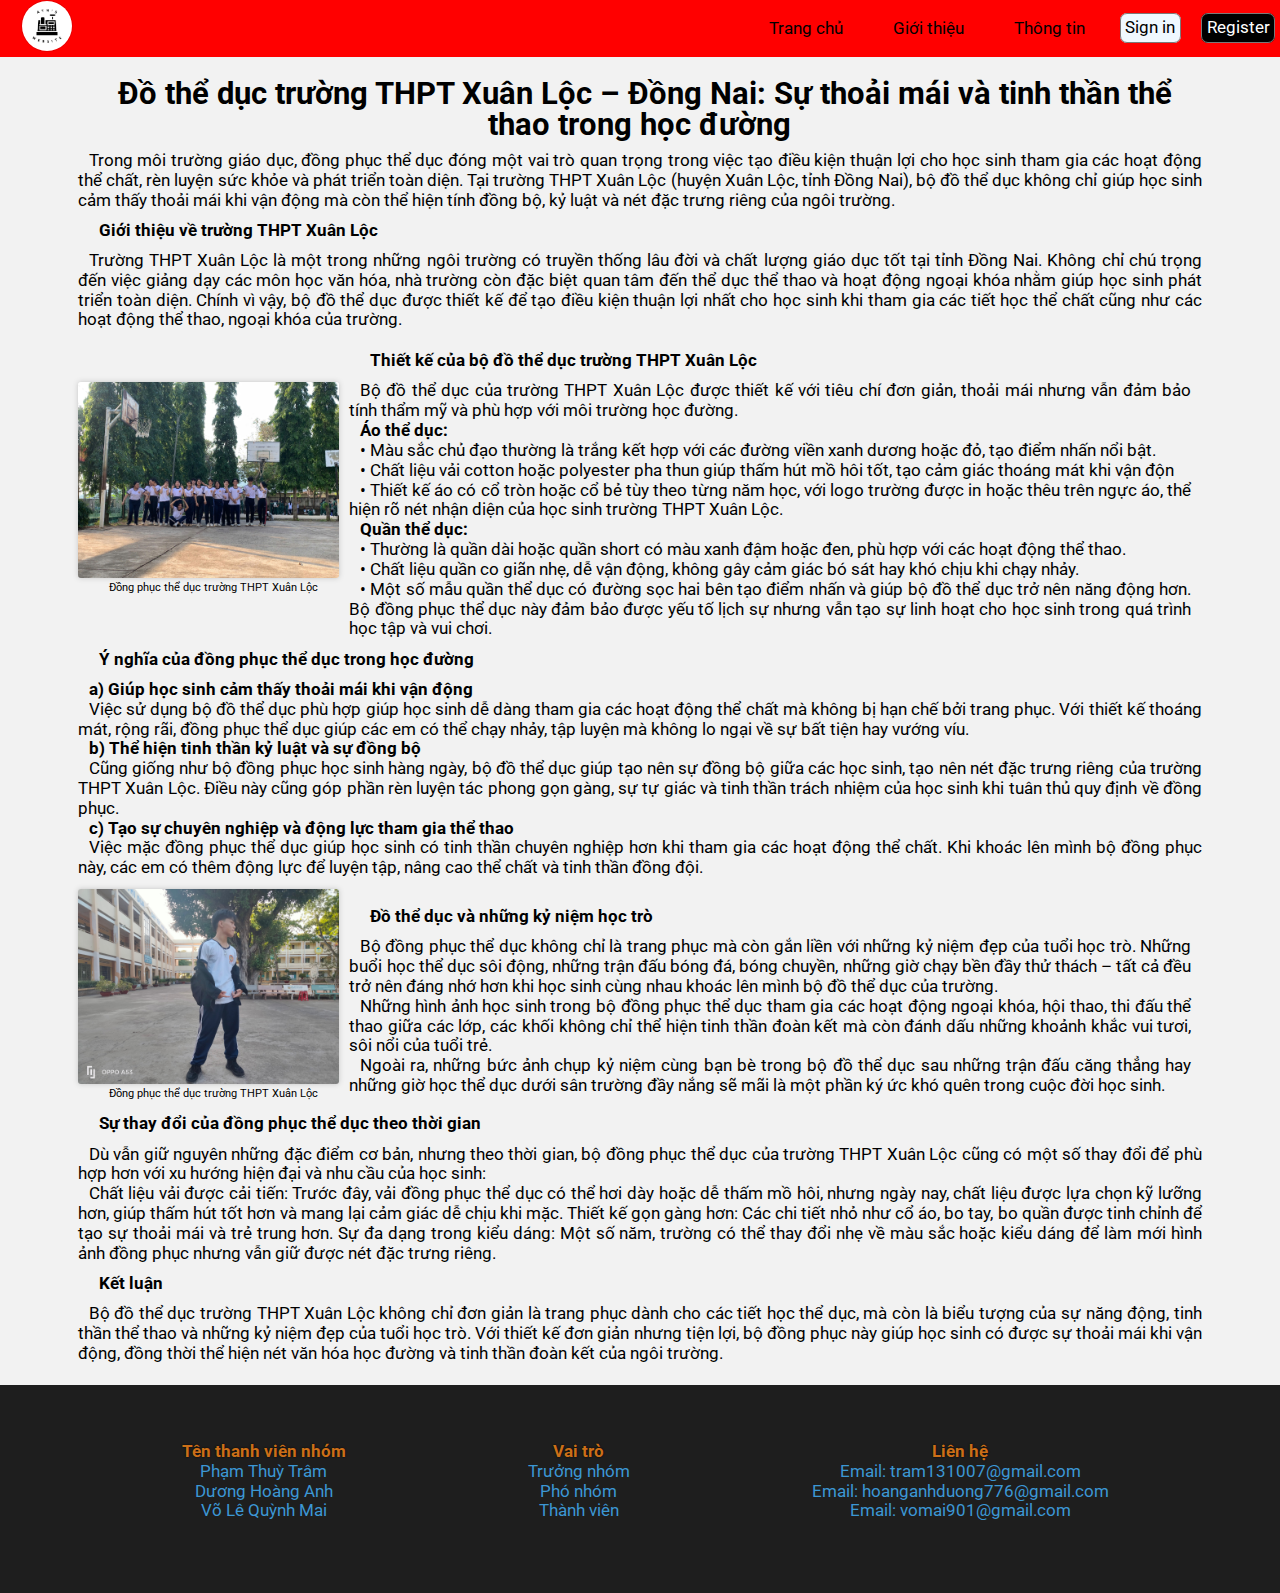
<file: information/ao-the-duc.html>
<!DOCTYPE html>
<html lang="vi">

<head>
  <meta charset="UTF-8" />
  <meta name="viewport" content="width=device-width, initial-scale=1.0" />
  <link rel="stylesheet" href="../asset/reset.css" />
  <link rel="apple-touch-icon" sizes="57x57" href="../img/favicon(1)/apple-icon-57x57.png" />
  <link rel="apple-touch-icon" sizes="60x60" href="../img/favicon(1)/apple-icon-60x60.png" />
  <link rel="apple-touch-icon" sizes="72x72" href="../img/favicon(1)/android-icon-72x72.png" />
  <link rel="apple-touch-icon" sizes="76x76" href="../img/favicon(1)/apple-icon-76x76.png" />
  <link rel="apple-touch-icon" sizes="114x114" href="../img/favicon(1)/apple-icon-114x114.png" />
  <link rel="apple-touch-icon" sizes="120x120" href="../img/favicon(1)/apple-icon-120x120.png" />
  <link rel="apple-touch-icon" sizes="144x144" href="../img/favicon(1)/apple-icon-144x144.png" />
  <link rel="apple-touch-icon" sizes="152x152" href="../img/favicon(1)/apple-icon-152x152.png" />
  <link rel="apple-touch-icon" sizes="180x180" href="../img/favicon(1)/apple-icon-180x180.png" />
  <link rel="icon" type="image/png" sizes="192x192" href="../img/favicon(1)/android-icon-192x192.png" />
  <link rel="icon" type="image/png" sizes="32x32" href="../img/favicon(1)/favicon-32x32.png" />
  <link rel="icon" type="image/png" sizes="96x96" href="../img/favicon(1)/favicon-96x96.png" />
  <link rel="icon" type="image/png" sizes="16x16" href="../img/favicon(1)/favicon-16x16.png" />
  <link rel="manifest" href="../img/favicon(1)/manifest.json" />
  <meta name="msapplication-TileColor" content="#ffffff" />
  <meta name="msapplication-TileImage" content="/ms-icon-144x144.png" />
  <meta name="theme-color" content="#ffffff" />
  <link rel="stylesheet" href="https://cdnjs.cloudflare.com/ajax/libs/font-awesome/6.7.2/css/all.min.css"
    integrity="sha512-Evv84Mr4kqVGRNSgIGL/F/aIDqQb7xQ2vcrdIwxfjThSH8CSR7PBEakCr51Ck+w+/U6swU2Im1vVX0SVk9ABhg=="
    crossorigin="anonymous" referrerpolicy="no-referrer" />
  <link rel="preconnect" href="https://fonts.googleapis.com" />
  <link rel="preconnect" href="https://fonts.gstatic.com" crossorigin />
  <link
    href="https://fonts.googleapis.com/css2?family=Roboto:ital,wdth,wght@0,75..100,100..900;1,75..100,100..900&display=swap"
    rel="stylesheet" />
  <link rel="stylesheet" href="../asset/styles.css" />
  <title>Đồng phục thể dục</title>
</head>

<body>
  <header class="header">
    <a href="../index.html"><img src="../img/logo ATM.jpg" class="icon" /></a>
    <nav class="navbar">
      <img src="../img/menu.png" class="navbar__bar" />
      <ul class="navbar__list">
        <span>
          <a href="../index.html" class="btn navbar__list--items">Trang chủ</a>
        </span>
        <span id="list-nav-introduce">
          <a href="#!" class="btn navbar__list--items">Giới thiệu</a>
          <ul class="list">
            <span>
              <a href="../information/western-uniform.html" class="btn list__items">Đồng phục sơ mi quần tây</a>
            </span>
            <span>
              <a href="../information/ao-dai.html" class="btn list__items">Áo dài trắng</a>
            </span>
            <span>
              <a href="../information/ao-quoc-phong.html" class="btn list__items">Đồng phục Quốc phòng</a>
            </span>
            <span>
              <a href="../information/ao-the-duc.html" class="btn list__items">Đồng phục thể dục</a>
            </span>
            <span>
              <a href="../information/ao-doan.html" class="btn list__items">Áo đoàn</a>
            </span>
          </ul>
        </span>
        <span>
          <a href="../information/infor.html" class="btn navbar__list--items">Thông tin</a>
        </span>
        <span>
          <a href="../information/sign-in.html" class="btn navbar__list--sign-in">Sign in</a>
        </span>
        <span>
          <a href="./register.html" class="btn navbar__list--register">Register</a>
        </span>
      </ul>
    </nav>
  </header>
  <main class="body">
    <div class="main-content">
      <h1>
        Đồ thể dục trường THPT Xuân Lộc – Đồng Nai: Sự thoải mái và tinh thần
        thể thao trong học đường
      </h1>
      <p>
        Trong môi trường giáo dục, đồng phục thể dục đóng một vai trò quan
        trọng trong việc tạo điều kiện thuận lợi cho học sinh tham gia các
        hoạt động thể chất, rèn luyện sức khỏe và phát triển toàn diện. Tại
        trường THPT Xuân Lộc (huyện Xuân Lộc, tỉnh Đồng Nai), bộ đồ thể dục
        không chỉ giúp học sinh cảm thấy thoải mái khi vận động mà còn thể
        hiện tính đồng bộ, kỷ luật và nét đặc trưng riêng của ngôi trường.
      </p>
      <h3>Giới thiệu về trường THPT Xuân Lộc</h3>
      <p>
        Trường THPT Xuân Lộc là một trong những ngôi trường có truyền thống
        lâu đời và chất lượng giáo dục tốt tại tỉnh Đồng Nai. Không chỉ chú
        trọng đến việc giảng dạy các môn học văn hóa, nhà trường còn đặc biệt
        quan tâm đến thể dục thể thao và hoạt động ngoại khóa nhằm giúp học
        sinh phát triển toàn diện. Chính vì vậy, bộ đồ thể dục được thiết kế
        để tạo điều kiện thuận lợi nhất cho học sinh khi tham gia các tiết học
        thể chất cũng như các hoạt động thể thao, ngoại khóa của trường.
      </p>
      <div class="card-content">
        <figure class="card-content__box">
          <img src="../img/z6359727776958_64f4e8b0cd905d10774858888b914c96.jpg"
            alt="Đồng phục thể dục trường THPT Xuân Lộc" title="Đồng phục thể dục trường THPT Xuân Lộc" loading="lazy"
            class="uniform-img card-content__img" />
          <figcaption class="card-content__img-title">
            Đồng phục thể dục trường THPT Xuân Lộc
          </figcaption>
        </figure>
        <div class="card-content__box">
          <h3>Thiết kế của bộ đồ thể dục trường THPT Xuân Lộc</h3>
          <p>
            Bộ đồ thể dục của trường THPT Xuân Lộc được thiết kế với tiêu chí
            đơn giản, thoải mái nhưng vẫn đảm bảo tính thẩm mỹ và phù hợp với
            môi trường học đường.
          </p>
          <p><strong>Áo thể dục:</strong></p>
          <p>
            • Màu sắc chủ đạo thường là trắng kết hợp với các đường viền
            xanh dương hoặc đỏ, tạo điểm nhấn nổi bật.
          </p>
          <p>
            • Chất liệu vải cotton hoặc polyester pha thun giúp thấm hút mồ
            hôi tốt, tạo cảm giác thoáng mát khi vận độn
          </p>
          <p>
            • Thiết kế áo có cổ tròn hoặc cổ bẻ tùy theo từng năm học, với
            logo trường được in hoặc thêu trên ngực áo, thể hiện rõ nét nhận
            diện của học sinh trường THPT Xuân Lộc.
          </p>
          <p><strong>Quần thể dục:</strong></p>
          <p>
            • Thường là quần dài hoặc quần short có màu xanh đậm hoặc đen,
            phù hợp với các hoạt động thể thao.
          </p>
          <p>
            • Chất liệu quần co giãn nhẹ, dễ vận động, không gây cảm giác bó
            sát hay khó chịu khi chạy nhảy.
          </p>
          <p>
            • Một số mẫu quần thể dục có đường sọc hai bên tạo điểm nhấn và
            giúp bộ đồ thể dục trở nên năng động hơn. Bộ đồng phục thể dục
            này đảm bảo được yếu tố lịch sự nhưng vẫn tạo sự linh hoạt cho
            học sinh trong quá trình học tập và vui chơi.
          </p>
        </div>
      </div>
      <h3>Ý nghĩa của đồng phục thể dục trong học đường</h3>
      <p><strong>a) Giúp học sinh cảm thấy thoải mái khi vận động</strong></p>
      <p>
        Việc sử dụng bộ đồ thể dục phù hợp giúp học sinh dễ dàng tham gia các
        hoạt động thể chất mà không bị hạn chế bởi trang phục. Với thiết kế
        thoáng mát, rộng rãi, đồng phục thể dục giúp các em có thể chạy nhảy,
        tập luyện mà không lo ngại về sự bất tiện hay vướng víu.
      </p>
      <p><strong>b) Thể hiện tinh thần kỷ luật và sự đồng bộ</strong></p>
      <p>
        Cũng giống như bộ đồng phục học sinh hàng ngày, bộ đồ thể dục giúp tạo
        nên sự đồng bộ giữa các học sinh, tạo nên nét đặc trưng riêng của
        trường THPT Xuân Lộc. Điều này cũng góp phần rèn luyện tác phong gọn
        gàng, sự tự giác và tinh thần trách nhiệm của học sinh khi tuân thủ
        quy định về đồng phục.
      </p>
      <p><strong>c) Tạo sự chuyên nghiệp và động lực tham gia thể thao</strong></p>
      <p>
        Việc mặc đồng phục thể dục giúp học sinh có tinh thần chuyên nghiệp
        hơn khi tham gia các hoạt động thể chất. Khi khoác lên mình bộ đồng
        phục này, các em có thêm động lực để luyện tập, nâng cao thể chất và
        tinh thần đồng đội.
      </p>
      <div class="card-content">
        <figure class="card-content__box">
          <img src="../img/z6359745220025_04e26660e14a251acd375258929d867d.jpg"
            alt="Đồng phục thể dục trường THPT Xuân Lộc" title="Đồng phục thể dục trường THPT Xuân Lộc" loading="lazy"
            class="uniform-img card-content__img" />
          <figcaption class="card-content__img-title">
            Đồng phục thể dục trường THPT Xuân Lộc
          </figcaption>
        </figure>
        <div class="card-content__box">
          <h3>Đồ thể dục và những kỷ niệm học trò</h3>
          <p>
            Bộ đồng phục thể dục không chỉ là trang phục mà còn gắn liền với
            những kỷ niệm đẹp của tuổi học trò. Những buổi học thể dục sôi
            động, những trận đấu bóng đá, bóng chuyền, những giờ chạy bền đầy
            thử thách – tất cả đều trở nên đáng nhớ hơn khi học sinh cùng nhau
            khoác lên mình bộ đồ thể dục của trường.
          </p>
          <p>
            Những hình ảnh học sinh trong bộ đồng phục thể dục tham gia các
            hoạt động ngoại khóa, hội thao, thi đấu thể thao giữa các lớp, các
            khối không chỉ thể hiện tinh thần đoàn kết mà còn đánh dấu những
            khoảnh khắc vui tươi, sôi nổi của tuổi trẻ.
          </p>
          <p>
            Ngoài ra, những bức ảnh chụp kỷ niệm cùng bạn bè trong bộ đồ thể
            dục sau những trận đấu căng thẳng hay những giờ học thể dục dưới
            sân trường đầy nắng sẽ mãi là một phần ký ức khó quên trong cuộc
            đời học sinh.
          </p>
        </div>
      </div>
      <h3>Sự thay đổi của đồng phục thể dục theo thời gian</h3>
      <p>
        Dù vẫn giữ nguyên những đặc điểm cơ bản, nhưng theo thời gian, bộ đồng
        phục thể dục của trường THPT Xuân Lộc cũng có một số thay đổi để phù
        hợp hơn với xu hướng hiện đại và nhu cầu của học sinh:
      </p>
      <p>
        Chất liệu vải được cải tiến: Trước đây, vải đồng phục thể dục có thể
        hơi dày hoặc dễ thấm mồ hôi, nhưng ngày nay, chất liệu được lựa chọn
        kỹ lưỡng hơn, giúp thấm hút tốt hơn và mang lại cảm giác dễ chịu khi
        mặc. Thiết kế gọn gàng hơn: Các chi tiết nhỏ như cổ áo, bo tay, bo
        quần được tinh chỉnh để tạo sự thoải mái và trẻ trung hơn. Sự đa dạng
        trong kiểu dáng: Một số năm, trường có thể thay đổi nhẹ về màu sắc
        hoặc kiểu dáng để làm mới hình ảnh đồng phục nhưng vẫn giữ được nét
        đặc trưng riêng.
      </p>
      <h3>Kết luận</h3>
      <p>
        Bộ đồ thể dục trường THPT Xuân Lộc không chỉ đơn giản là trang phục
        dành cho các tiết học thể dục, mà còn là biểu tượng của sự năng động,
        tinh thần thể thao và những kỷ niệm đẹp của tuổi học trò. Với thiết kế
        đơn giản nhưng tiện lợi, bộ đồng phục này giúp học sinh có được sự
        thoải mái khi vận động, đồng thời thể hiện nét văn hóa học đường và
        tinh thần đoàn kết của ngôi trường.
      </p>
    </div>
  </main>
  <footer class="footer">
    <div class="my-team">
      <h3>Tên thanh viên nhóm</h3>
      <p>Phạm Thuỳ Trâm</p>
      <p>Dương Hoàng Anh</p>
      <p>Võ Lê Quỳnh Mai</p>
    </div>
    <div class="team-information">
      <h3>Vai trò</h3>
      <p>Trưởng nhóm</p>
      <p>Phó nhóm</p>
      <p>Thành viên</p>
    </div>
    <div class="supports">
      <h3>Liên hệ</h3>
      <p><a href="#!" class="btn">Email: tram131007@gmail.com</a></p>
      <p><a href="#!" class="btn">Email: hoanganhduong776@gmail.com</a></p>
      <p><a href="#!" class="btn">Email: vomai901@gmail.com</a></p>
    </div>
  </footer>
</body>

</html>
</file>
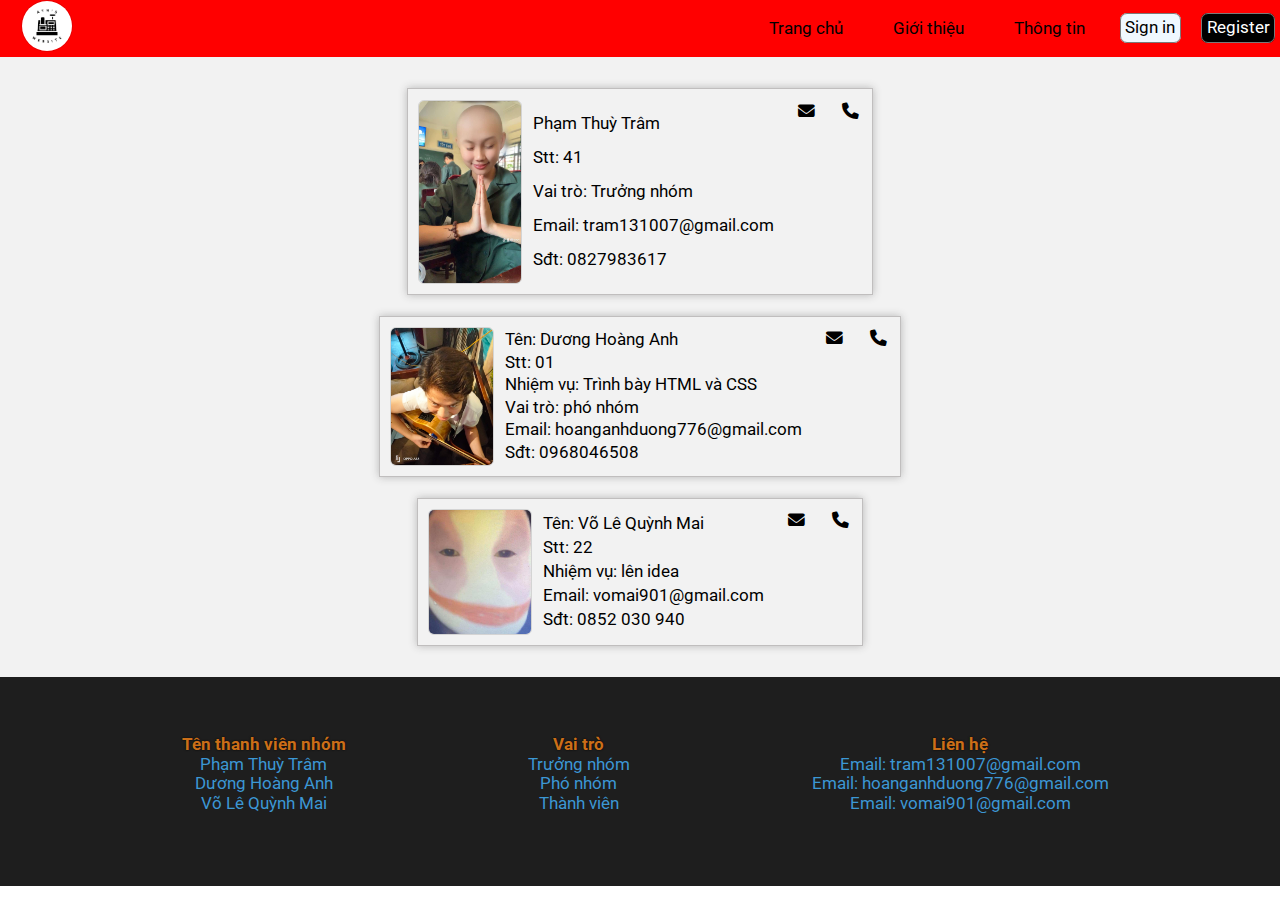
<file: information/infor.html>
<!DOCTYPE html>
<html lang="vi">

<head>
  <meta charset="UTF-8" />
  <meta name="viewport" content="width=device-width, initial-scale=1.0" />
  <link rel="stylesheet" href="../asset/reset.css" />
  <link rel="apple-touch-icon" sizes="57x57" href="../img/favicon(1)/apple-icon-57x57.png" />
  <link rel="apple-touch-icon" sizes="60x60" href="../img/favicon(1)/apple-icon-60x60.png" />
  <link rel="apple-touch-icon" sizes="72x72" href="../img/favicon(1)/android-icon-72x72.png" />
  <link rel="apple-touch-icon" sizes="76x76" href="../img/favicon(1)/apple-icon-76x76.png" />
  <link rel="apple-touch-icon" sizes="114x114" href="../img/favicon(1)/apple-icon-114x114.png" />
  <link rel="apple-touch-icon" sizes="120x120" href="../img/favicon(1)/apple-icon-120x120.png" />
  <link rel="apple-touch-icon" sizes="144x144" href="../img/favicon(1)/apple-icon-144x144.png" />
  <link rel="apple-touch-icon" sizes="152x152" href="../img/favicon(1)/apple-icon-152x152.png" />
  <link rel="apple-touch-icon" sizes="180x180" href="../img/favicon(1)/apple-icon-180x180.png" />
  <link rel="icon" type="image/png" sizes="192x192" href="../img/favicon(1)/android-icon-192x192.png" />
  <link rel="icon" type="image/png" sizes="32x32" href="../img/favicon(1)/favicon-32x32.png" />
  <link rel="icon" type="image/png" sizes="96x96" href="../img/favicon(1)/favicon-96x96.png" />
  <link rel="icon" type="image/png" sizes="16x16" href="../img/favicon(1)/favicon-16x16.png" />
  <link rel="manifest" href="../img/favicon(1)/manifest.json" />
  <meta name="msapplication-TileColor" content="#ffffff" />
  <meta name="msapplication-TileImage" content="/ms-icon-144x144.png" />
  <meta name="theme-color" content="#ffffff" />
  <link rel="stylesheet" href="https://cdnjs.cloudflare.com/ajax/libs/font-awesome/6.7.2/css/all.min.css"
    integrity="sha512-Evv84Mr4kqVGRNSgIGL/F/aIDqQb7xQ2vcrdIwxfjThSH8CSR7PBEakCr51Ck+w+/U6swU2Im1vVX0SVk9ABhg=="
    crossorigin="anonymous" referrerpolicy="no-referrer" />
  <link rel="preconnect" href="https://fonts.googleapis.com" />
  <link rel="preconnect" href="https://fonts.gstatic.com" crossorigin />
  <link
    href="https://fonts.googleapis.com/css2?family=Roboto:ital,wdth,wght@0,75..100,100..900;1,75..100,100..900&display=swap"
    rel="stylesheet" />
  <link rel="stylesheet" href="../asset/styles.css" />
  <title>Thông tin</title>
</head>

<body>
  <header class="header">
    <a href="../index.html"><img src="../img/logo ATM.jpg" class="icon" /></a>
    <nav class="navbar">
      <img src="../img/menu.png" class="navbar__bar" />
      <ul class="navbar__list">
        <span>
          <a href="../index.html" class="btn navbar__list--items">Trang chủ</a>
        </span>
        <span id="list-nav-introduce">
          <a href="#!" class="btn navbar__list--items">Giới thiệu</a>
          <ul class="list">
            <span>
              <a href="../information/western-uniform.html" class="btn list__items">Đồng phục sơ mi quần tây</a>
            </span>
            <span>
              <a href="../information/ao-dai.html" class="btn list__items">Áo dài trắng</a>
            </span>
            <span>
              <a href="../information/ao-quoc-phong.html" class="btn list__items">Đồng phục Quốc phòng</a>
            </span>
            <span>
              <a href="../information/ao-the-duc.html" class="btn list__items">Đồng phục thể dục</a>
            </span>
            <span>
              <a href="./information/ao-doan.html" class="btn list__items">Áo đoàn</a>
            </span>
          </ul>
        </span>
        <span>
          <a href="../information/infor.html" class="btn navbar__list--items">Thông tin</a>
        </span>
        <span>
          <a href="../information/sign-in.html" class="btn navbar__list--sign-in">Sign in</a>
        </span>
        <span>
          <a href="./register.html" class="btn navbar__list--register">Register</a>
        </span>
      </ul>
    </nav>
  </header>
  <main class="body">
    <div class="main-content" id="information">
      <!-- Trưởng nhóm -->
      <article class="member">
        <img src="../img/480034831_4108576362689673_842179128996121578_n.jpg" alt="Trưởng nhóm" title="Trưởng nhóm"
          class="member__avatar" loading="lazy" />
        <div class="member__information">
          <p>Phạm Thuỳ Trâm</p>
          <p>Stt: 41</p>
          <p>Vai trò: Trưởng nhóm</p>
          <p>Email: <a href="#!" class="btn">tram131007@gmail.com</a></p>
          <p>Sđt: <a href="#!" class="btn">0827983617</a></p>
        </div>
        <div class="member__supports">
          <a href="#!" class="btn"><i class="fa-solid fa-envelope"></i></a>
          <a href="#!" class="btn"><i class="fa-solid fa-phone"></i></a>
        </div>
      </article>
      <!-- Phó nhóm -->
      <article class="member">
        <img src="../img/IMG20240818171044.jpg" alt="Phó nhóm" title="Phó nhóm" class="member__avatar" loading="lazy" />
        <div class="member__information">
          <p>Tên: Dương Hoàng Anh</p>
          <p>Stt: 01</p>
          <p>Nhiệm vụ: Trình bày HTML và CSS</p>
          <p>Vai trò: phó nhóm</p>
          <p>
            Email: <a href="#!" class="btn">hoanganhduong776@gmail.com</a>
          </p>
          <p>Sđt: <a href="#!" class="btn">0968046508</a></p>
        </div>
        <div class="member__supports">
          <a href="#!" class="btn"><i class="fa-solid fa-envelope"></i></a>
          <a href="#!" class="btn"><i class="fa-solid fa-phone"></i></a>
        </div>
      </article>
      <!-- Thành viên -->
      <article class="member">
        <img src="../img/476383862_987305610132127_9184237247715694458_n.jpg" alt="Thành viên" title="Thành viên"
          class="member__avatar" loading="lazy" />
        <div class="member__information">
          <p>Tên: Võ Lê Quỳnh Mai</p>
          <p>Stt: 22</p>
          <p>Nhiệm vụ: lên idea</p>
          <p>Email: <a href="#!" class="btn">vomai901@gmail.com</a></p>
          <p>Sđt: <a href="#!" class="btn">0852 030 940</a></p>
        </div>
        <div class="member__supports">
          <a href="#!" class="btn"><i class="fa-solid fa-envelope"></i></a>
          <a href="#!" class="btn"><i class="fa-solid fa-phone"></i></a>
        </div>
      </article>
    </div>
  </main>
  <footer class="footer">
    <div class="my-team">
      <h3>Tên thanh viên nhóm</h3>
      <p>Phạm Thuỳ Trâm</p>
      <p>Dương Hoàng Anh</p>
      <p>Võ Lê Quỳnh Mai</p>
    </div>
    <div class="team-information">
      <h3>Vai trò</h3>
      <p>Trưởng nhóm</p>
      <p>Phó nhóm</p>
      <p>Thành viên</p>
    </div>
    <div class="supports">
      <h3>Liên hệ</h3>
      <p><a href="#!" class="btn">Email: tram131007@gmail.com</a></p>
      <p><a href="#!" class="btn">Email: hoanganhduong776@gmail.com</a></p>
      <p><a href="#!" class="btn">Email: vomai901@gmail.com</a></p>
    </div>
  </footer>
</body>

</html>
</file>
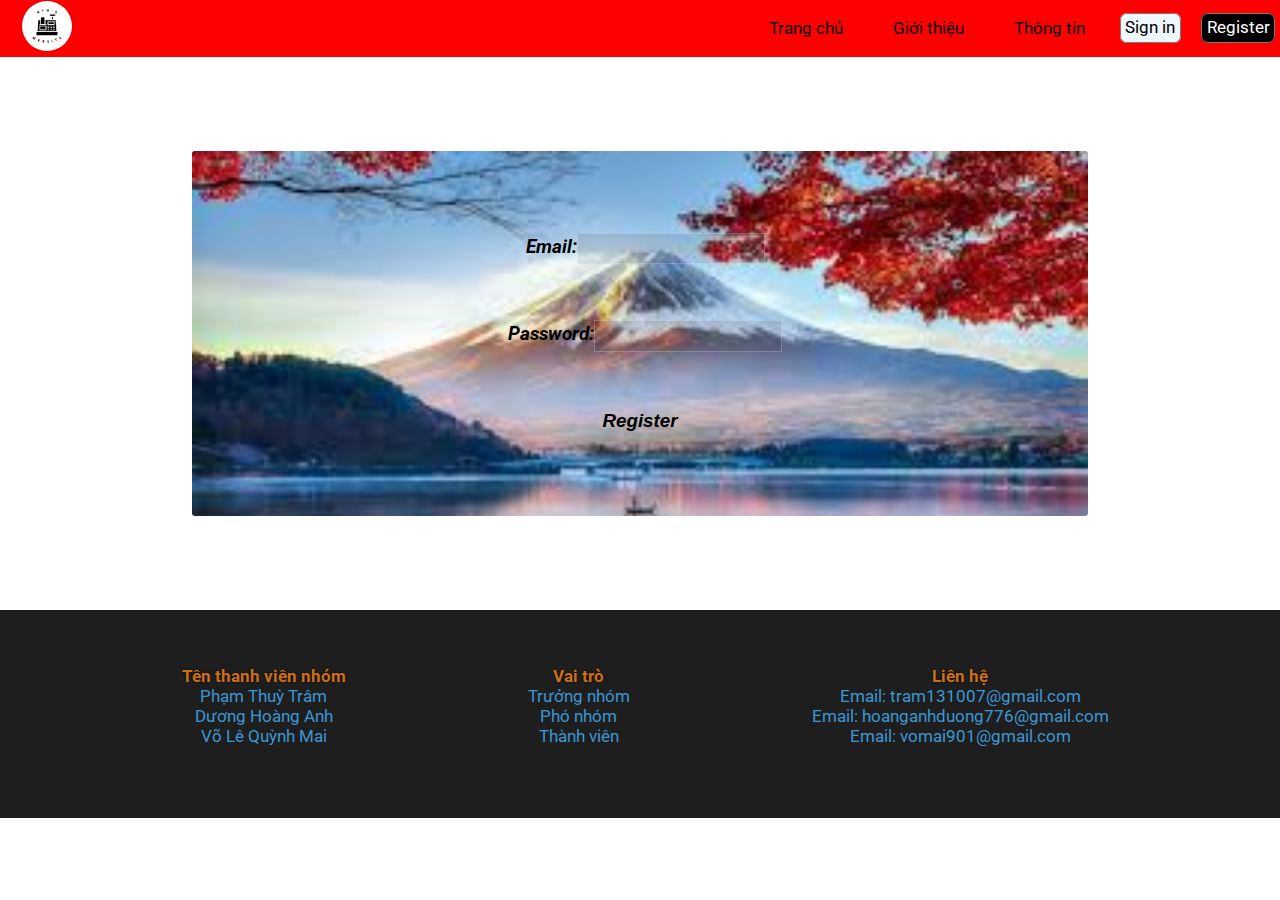
<file: information/register.html>
<!DOCTYPE html>
<html lang="en">

<head>
  <meta charset="UTF-8" />
  <meta name="viewport" content="width=device-width, initial-scale=1.0" />
  <link rel="stylesheet" href="../asset/reset.css" />
  <link rel="apple-touch-icon" sizes="57x57" href="../img/favicon(1)/apple-icon-57x57.png" />
  <link rel="apple-touch-icon" sizes="60x60" href="../img/favicon(1)/apple-icon-60x60.png" />
  <link rel="apple-touch-icon" sizes="72x72" href="../img/favicon(1)/android-icon-72x72.png" />
  <link rel="apple-touch-icon" sizes="76x76" href="../img/favicon(1)/apple-icon-76x76.png" />
  <link rel="apple-touch-icon" sizes="114x114" href="../img/favicon(1)/apple-icon-114x114.png" />
  <link rel="apple-touch-icon" sizes="120x120" href="../img/favicon(1)/apple-icon-120x120.png" />
  <link rel="apple-touch-icon" sizes="144x144" href="../img/favicon(1)/apple-icon-144x144.png" />
  <link rel="apple-touch-icon" sizes="152x152" href="../img/favicon(1)/apple-icon-152x152.png" />
  <link rel="apple-touch-icon" sizes="180x180" href="../img/favicon(1)/apple-icon-180x180.png" />
  <link rel="icon" type="image/png" sizes="192x192" href="../img/favicon(1)/android-icon-192x192.png" />
  <link rel="icon" type="image/png" sizes="32x32" href="../img/favicon(1)/favicon-32x32.png" />
  <link rel="icon" type="image/png" sizes="96x96" href="../img/favicon(1)/favicon-96x96.png" />
  <link rel="icon" type="image/png" sizes="16x16" href="../img/favicon(1)/favicon-16x16.png" />
  <link rel="manifest" href="../img/favicon(1)/manifest.json" />
  <meta name="msapplication-TileColor" content="#ffffff" />
  <meta name="msapplication-TileImage" content="/ms-icon-144x144.png" />
  <meta name="theme-color" content="#ffffff" />
  <link rel="stylesheet" href="https://cdnjs.cloudflare.com/ajax/libs/font-awesome/6.7.2/css/all.min.css"
    integrity="sha512-Evv84Mr4kqVGRNSgIGL/F/aIDqQb7xQ2vcrdIwxfjThSH8CSR7PBEakCr51Ck+w+/U6swU2Im1vVX0SVk9ABhg=="
    crossorigin="anonymous" referrerpolicy="no-referrer" />
  <link rel="preconnect" href="https://fonts.googleapis.com" />
  <link rel="preconnect" href="https://fonts.gstatic.com" crossorigin />
  <link
    href="https://fonts.googleapis.com/css2?family=Roboto:ital,wdth,wght@0,75..100,100..900;1,75..100,100..900&display=swap"
    rel="stylesheet" />
  <link rel="stylesheet" href="../asset/styles.css" />
  <title>Register</title>
</head>

<body>
  <header class="header">
    <a href="../index.html"><img src="../img/logo ATM.jpg" class="icon" /></a>
    <nav class="navbar">
      <img src="../img/menu.png" class="navbar__bar" />
      <ul class="navbar__list">
        <span>
          <a href="../index.html" class="btn navbar__list--items">Trang chủ</a>
        </span>
        <span id="list-nav-introduce">
          <a href="#!" class="btn navbar__list--items">Giới thiệu</a>
          <ul class="list">
            <span>
              <a href="../information/western-uniform.html" class="btn list__items">Đồng phục sơ mi quần tây</a>
            </span>
            <span>
              <a href="../information/ao-dai.html" class="btn list__items">Áo dài trắng</a>
            </span>
            <span>
              <a href="../information/ao-quoc-phong.html" class="btn list__items">Đồng phục Quốc phòng</a>
            </span>
            <span>
              <a href="../information/ao-the-duc.html" class="btn list__items">Đồng phục thể dục</a>
            </span>
            <span>
              <a href="../information/ao-doan.html" class="btn list__items">Áo đoàn</a>
            </span>
          </ul>
        </span>
        <span>
          <a href="../information/infor.html" class="btn navbar__list--items">Thông tin</a>
        </span>
        <span>
          <a href="../information/sign-in.html" class="btn navbar__list--sign-in">Sign in</a>
        </span>
        <span>
          <a href="./register.html" class="btn navbar__list--register">Register</a>
        </span>
      </ul>
    </nav>
  </header>
  <main class="dang-nhap">
    <div class="login">
      <form action="#!" class="login__block">
        <label class="login__block--items">Email:<input type="text" /></label>
        <label class="login__block--items">Password:<input type="password" /></label>
        <button class="login__block--items register" type="submit">
          Register
        </button>
      </form>
    </div>
  </main>
  <footer class="footer">
    <div class="my-team">
      <h3>Tên thanh viên nhóm</h3>
      <p>Phạm Thuỳ Trâm</p>
      <p>Dương Hoàng Anh</p>
      <p>Võ Lê Quỳnh Mai</p>
    </div>
    <div class="team-information">
      <h3>Vai trò</h3>
      <p>Trưởng nhóm</p>
      <p>Phó nhóm</p>
      <p>Thành viên</p>
    </div>
    <div class="supports">
      <h3>Liên hệ</h3>
      <p><a href="#!" class="btn">Email: tram131007@gmail.com</a></p>
      <p><a href="#!" class="btn">Email: hoanganhduong776@gmail.com</a></p>
      <p><a href="#!" class="btn">Email: vomai901@gmail.com</a></p>
    </div>
  </footer>
</body>

</html>
</file>
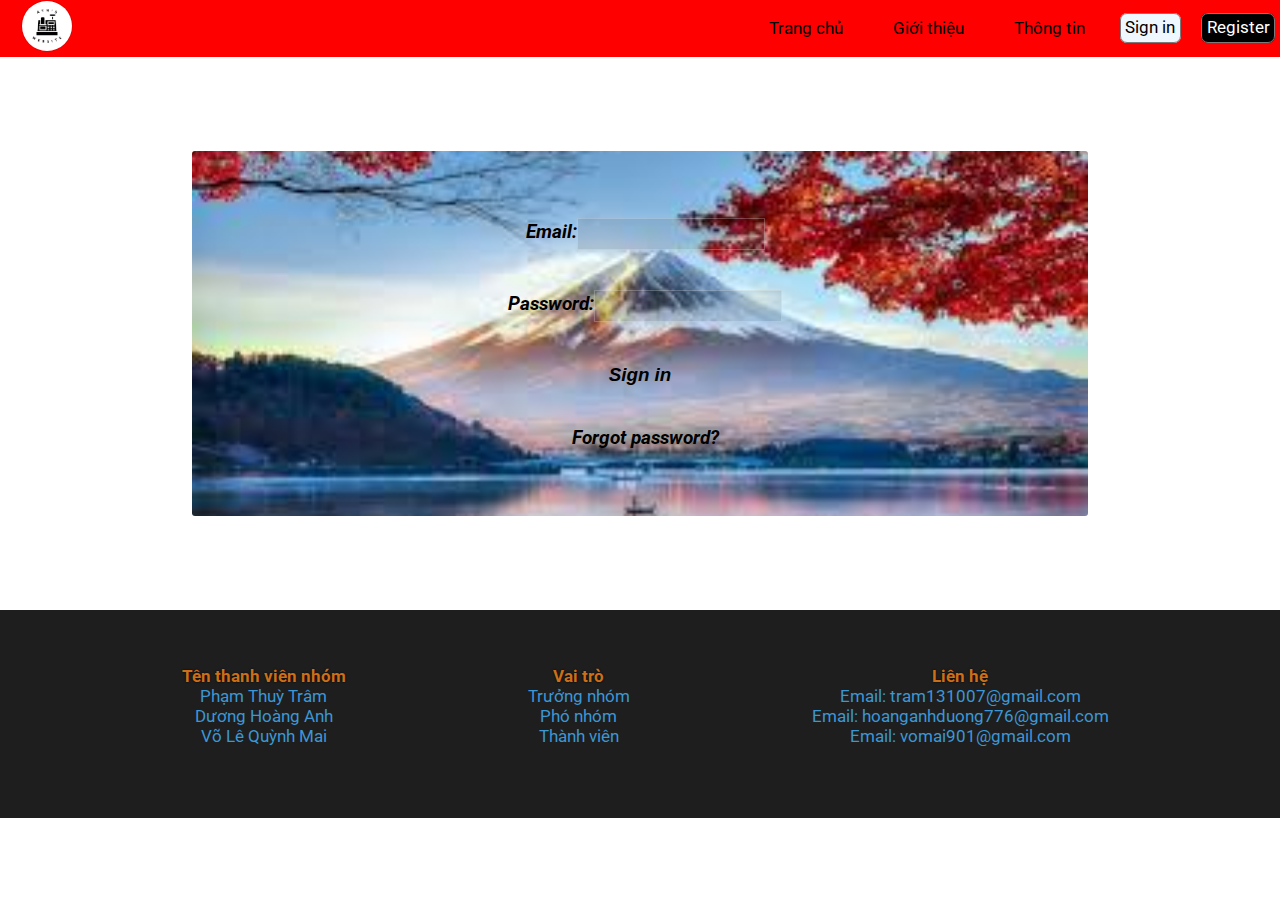
<file: information/sign-in.html>
<!DOCTYPE html>
<html lang="vi">

<head>
  <meta charset="UTF-8" />
  <meta name="viewport" content="width=device-width, initial-scale=1.0" />
  <link rel="stylesheet" href="../asset/reset.css" />
  <link rel="apple-touch-icon" sizes="57x57" href="../img/favicon(1)/apple-icon-57x57.png" />
  <link rel="apple-touch-icon" sizes="60x60" href="../img/favicon(1)/apple-icon-60x60.png" />
  <link rel="apple-touch-icon" sizes="72x72" href="../img/favicon(1)/android-icon-72x72.png" />
  <link rel="apple-touch-icon" sizes="76x76" href="../img/favicon(1)/apple-icon-76x76.png" />
  <link rel="apple-touch-icon" sizes="114x114" href="../img/favicon(1)/apple-icon-114x114.png" />
  <link rel="apple-touch-icon" sizes="120x120" href="../img/favicon(1)/apple-icon-120x120.png" />
  <link rel="apple-touch-icon" sizes="144x144" href="../img/favicon(1)/apple-icon-144x144.png" />
  <link rel="apple-touch-icon" sizes="152x152" href="../img/favicon(1)/apple-icon-152x152.png" />
  <link rel="apple-touch-icon" sizes="180x180" href="../img/favicon(1)/apple-icon-180x180.png" />
  <link rel="icon" type="image/png" sizes="192x192" href="../img/favicon(1)/android-icon-192x192.png" />
  <link rel="icon" type="image/png" sizes="32x32" href="../img/favicon(1)/favicon-32x32.png" />
  <link rel="icon" type="image/png" sizes="96x96" href="../img/favicon(1)/favicon-96x96.png" />
  <link rel="icon" type="image/png" sizes="16x16" href="../img/favicon(1)/favicon-16x16.png" />
  <link rel="manifest" href="../img/favicon(1)/manifest.json" />
  <meta name="msapplication-TileColor" content="#ffffff" />
  <meta name="msapplication-TileImage" content="/ms-icon-144x144.png" />
  <meta name="theme-color" content="#ffffff" />
  <link rel="stylesheet" href="https://cdnjs.cloudflare.com/ajax/libs/font-awesome/6.7.2/css/all.min.css"
    integrity="sha512-Evv84Mr4kqVGRNSgIGL/F/aIDqQb7xQ2vcrdIwxfjThSH8CSR7PBEakCr51Ck+w+/U6swU2Im1vVX0SVk9ABhg=="
    crossorigin="anonymous" referrerpolicy="no-referrer" />
  <link rel="preconnect" href="https://fonts.googleapis.com" />
  <link rel="preconnect" href="https://fonts.gstatic.com" crossorigin />
  <link
    href="https://fonts.googleapis.com/css2?family=Roboto:ital,wdth,wght@0,75..100,100..900;1,75..100,100..900&display=swap"
    rel="stylesheet" />
  <link rel="stylesheet" href="../asset/styles.css" />
  <title>Sign in</title>
</head>

<body class="box-login">
  <header class="header">
    <a href="../index.html"><img src="../img/logo ATM.jpg" class="icon" /></a>
    <nav class="navbar">
      <img src="../img/menu.png" class="navbar__bar" />
      <ul class="navbar__list">
        <span>
          <a href="../index.html" class="btn navbar__list--items">Trang chủ</a>
        </span>
        <span id="list-nav-introduce">
          <a href="#!" class="btn navbar__list--items">Giới thiệu</a>
          <ul class="list">
            <span>
              <a href="../information/western-uniform.html" class="btn list__items">Đồng phục sơ mi quần tây</a>
            </span>
            <span>
              <a href="../information/ao-dai.html" class="btn list__items">Áo dài trắng</a>
            </span>
            <span>
              <a href="../information/ao-quoc-phong.html" class="btn list__items">Đồng phục Quốc phòng</a>
            </span>
            <span>
              <a href="../information/ao-the-duc.html" class="btn list__items">Đồng phục thể dục</a>
            </span>
            <span>
              <a href="../information/ao-doan.html" class="btn list__items">Áo đoàn</a>
            </span>
          </ul>
        </span>
        <span>
          <a href="../information/infor.html" class="btn navbar__list--items">Thông tin</a>
        </span>
        <span>
          <a href="../information/sign-in.html" class="btn navbar__list--sign-in">Sign in</a>
        </span>
        <span>
          <a href="./register.html" class="btn navbar__list--register">Register</a>
        </span>
      </ul>
    </nav>
  </header>
  <main class="dang-nhap">
    <div class="login">
      <form action="#!" class="login__block">
        <label class="login__block--items">Email:<input type="text" /></label>
        <label class="login__block--items">Password:<input type="password" /></label>
        <button class="login__block--items" id="login" type="submit">
          Sign in
        </button>
        <a href="#!" class="btn login__block--items">Forgot password?</a>
      </form>
    </div>
  </main>
  <footer class="footer">
    <div class="my-team">
      <h3>Tên thanh viên nhóm</h3>
      <p>Phạm Thuỳ Trâm</p>
      <p>Dương Hoàng Anh</p>
      <p>Võ Lê Quỳnh Mai</p>
    </div>
    <div class="team-information">
      <h3>Vai trò</h3>
      <p>Trưởng nhóm</p>
      <p>Phó nhóm</p>
      <p>Thành viên</p>
    </div>
    <div class="supports">
      <h3>Liên hệ</h3>
      <p><a href="#!" class="btn">Email: tram131007@gmail.com</a></p>
      <p><a href="#!" class="btn">Email: hoanganhduong776@gmail.com</a></p>
      <p><a href="#!" class="btn">Email: vomai901@gmail.com</a></p>
    </div>
  </footer>
</body>

</html>
</file>
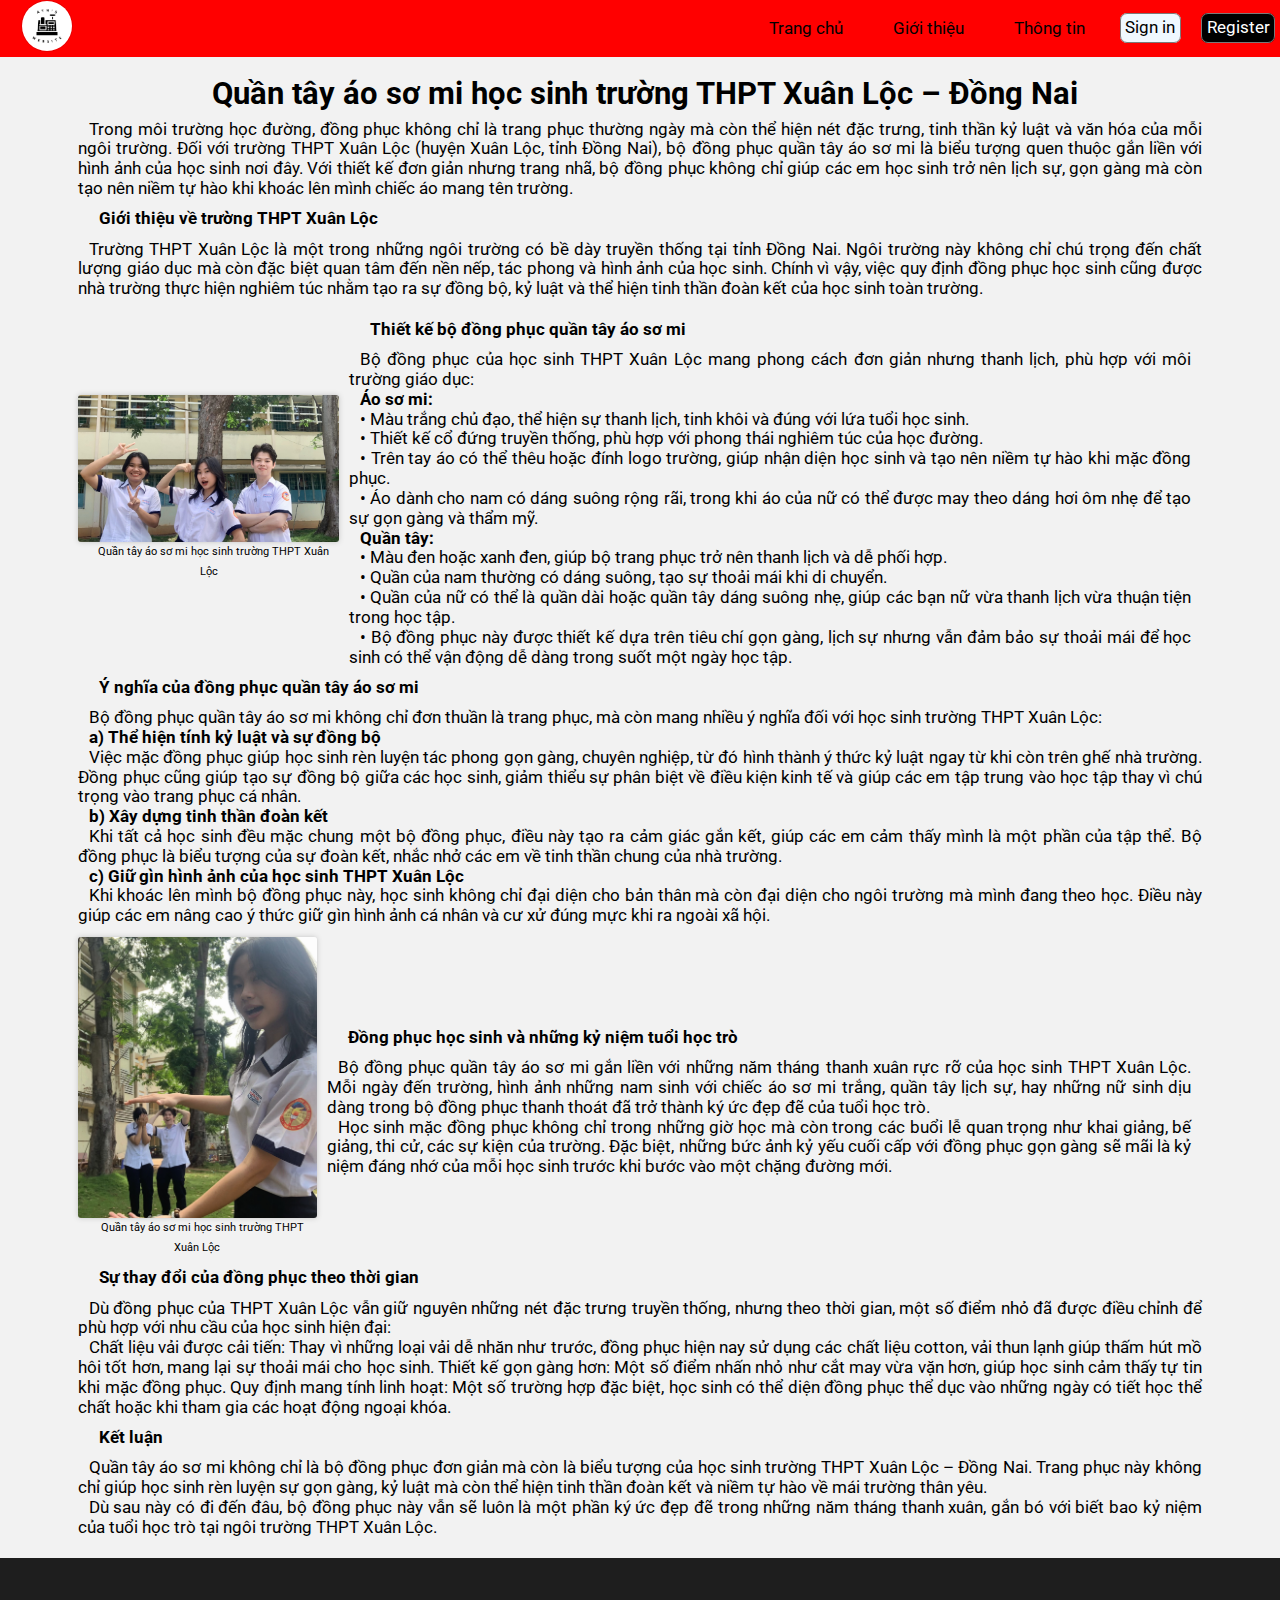
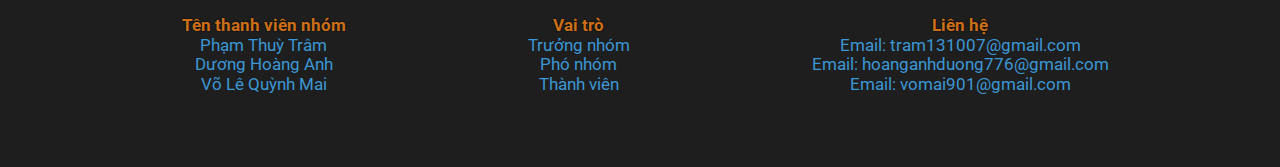
<file: information/western-uniform.html>
<!DOCTYPE html>
<html lang="vi">

<head>
  <meta charset="UTF-8" />
  <meta name="viewport" content="width=device-width, initial-scale=1.0" />
  <link rel="stylesheet" href="../asset/reset.css" />
  <link rel="apple-touch-icon" sizes="57x57" href="../img/favicon(1)/apple-icon-57x57.png">
  <link rel="apple-touch-icon" sizes="60x60" href="../img/favicon(1)/apple-icon-60x60.png">
  <link rel="apple-touch-icon" sizes="72x72" href="../img/favicon(1)/android-icon-72x72.png">
  <link rel="apple-touch-icon" sizes="76x76" href="../img/favicon(1)/apple-icon-76x76.png">
  <link rel="apple-touch-icon" sizes="114x114" href="../img/favicon(1)/apple-icon-114x114.png">
  <link rel="apple-touch-icon" sizes="120x120" href="../img/favicon(1)/apple-icon-120x120.png">
  <link rel="apple-touch-icon" sizes="144x144" href="../img/favicon(1)/apple-icon-144x144.png">
  <link rel="apple-touch-icon" sizes="152x152" href="../img/favicon(1)/apple-icon-152x152.png">
  <link rel="apple-touch-icon" sizes="180x180" href="../img/favicon(1)/apple-icon-180x180.png">
  <link rel="icon" type="image/png" sizes="192x192" href="../img/favicon(1)/android-icon-192x192.png">
  <link rel="icon" type="image/png" sizes="32x32" href="../img/favicon(1)/favicon-32x32.png">
  <link rel="icon" type="image/png" sizes="96x96" href="../img/favicon(1)/favicon-96x96.png">
  <link rel="icon" type="image/png" sizes="16x16" href="../img/favicon(1)/favicon-16x16.png">
  <link rel="manifest" href="../img/favicon(1)/manifest.json">
  <meta name="msapplication-TileColor" content="#ffffff">
  <meta name="msapplication-TileImage" content="/ms-icon-144x144.png">
  <meta name="theme-color" content="#ffffff">
  <link rel="stylesheet" href="https://cdnjs.cloudflare.com/ajax/libs/font-awesome/6.7.2/css/all.min.css"
    integrity="sha512-Evv84Mr4kqVGRNSgIGL/F/aIDqQb7xQ2vcrdIwxfjThSH8CSR7PBEakCr51Ck+w+/U6swU2Im1vVX0SVk9ABhg=="
    crossorigin="anonymous" referrerpolicy="no-referrer" />
  <link rel="preconnect" href="https://fonts.googleapis.com" />
  <link rel="preconnect" href="https://fonts.gstatic.com" crossorigin />
  <link
    href="https://fonts.googleapis.com/css2?family=Roboto:ital,wdth,wght@0,75..100,100..900;1,75..100,100..900&display=swap"
    rel="stylesheet" />
  <link rel="stylesheet" href="../asset/styles.css" />
  <title>Quần tây áo sơ mi</title>
</head>

<body>
  <header class="header">
    <a href="../index.html"><img src="../img/logo ATM.jpg" class="icon" /></a>
    <nav class="navbar">
      <img src="../img/menu.png" class="navbar__bar" />
      <ul class="navbar__list">
        <span>
          <a href="../index.html" class="btn navbar__list--items">Trang chủ</a>
        </span>
        <span id="list-nav-introduce">
          <a href="#!" class="btn navbar__list--items">Giới thiệu</a>
          <ul class="list">
            <span>
              <a href="../information/western-uniform.html" class="btn list__items">Đồng phục sơ mi quần tây</a>
            </span>
            <span>
              <a href="../information/ao-dai.html" class="btn list__items">Áo dài trắng</a>
            </span>
            <span>
              <a href="../information/ao-quoc-phong.html" class="btn list__items">Đồng phục Quốc phòng</a>
            </span>
            <span>
              <a href="../information/ao-the-duc.html" class="btn list__items">Đồng phục thể dục</a>
            </span>
            <span>
              <a href="../information/ao-doan.html" class="btn list__items">Áo đoàn</a>
            </span>
          </ul>
        </span>
        <span>
          <a href="../information/infor.html" class="btn navbar__list--items">Thông tin</a>
        </span>
        <span>
          <a href="../information/sign-in.html" class="btn navbar__list--sign-in">Sign in</a>
        </span>
        <span>
          <a href="./register.html" class="btn navbar__list--register">Register</a>
        </span>
      </ul>
    </nav>
  </header>
  <main class="body">
    <div class="main-content">
      <h1>Quần tây áo sơ mi học sinh trường THPT Xuân Lộc – Đồng Nai</h1>
      <p>
        Trong môi trường học đường, đồng phục không chỉ là trang phục thường
        ngày mà còn thể hiện nét đặc trưng, tinh thần kỷ luật và văn hóa của
        mỗi ngôi trường. Đối với trường THPT Xuân Lộc (huyện Xuân Lộc, tỉnh
        Đồng Nai), bộ đồng phục quần tây áo sơ mi là biểu tượng quen thuộc gắn
        liền với hình ảnh của học sinh nơi đây. Với thiết kế đơn giản nhưng
        trang nhã, bộ đồng phục không chỉ giúp các em học sinh trở nên lịch
        sự, gọn gàng mà còn tạo nên niềm tự hào khi khoác lên mình chiếc áo
        mang tên trường.
      </p>
      <h3>Giới thiệu về trường THPT Xuân Lộc</h3>
      <p>
        Trường THPT Xuân Lộc là một trong những ngôi trường có bề dày truyền
        thống tại tỉnh Đồng Nai. Ngôi trường này không chỉ chú trọng đến chất
        lượng giáo dục mà còn đặc biệt quan tâm đến nền nếp, tác phong và hình
        ảnh của học sinh. Chính vì vậy, việc quy định đồng phục học sinh cũng
        được nhà trường thực hiện nghiêm túc nhằm tạo ra sự đồng bộ, kỷ luật
        và thể hiện tinh thần đoàn kết của học sinh toàn trường.
      </p>
      <div class="card-content">
        <figure class="card-content__box">
          <img src="../img/IMG_4498.jpeg" alt="Áo dài trắng" title="Quần tây áo sơ mi học sinh trường THPT Xuân Lộc"
            loading="lazy" class="uniform-img card-content__img" />
          <figcaption class="card-content__img-title">
            Quần tây áo sơ mi học sinh trường THPT Xuân Lộc
          </figcaption>
        </figure>
        <div class="card-content__box">
          <h3>Thiết kế bộ đồng phục quần tây áo sơ mi</h3>
          <p>
            Bộ đồng phục của học sinh THPT Xuân Lộc mang phong cách đơn giản
            nhưng thanh lịch, phù hợp với môi trường giáo dục:
          </p>
          <p><strong>Áo sơ mi:</strong></p>
          <p>
            • Màu trắng chủ đạo, thể hiện sự thanh lịch, tinh khôi và đúng
            với lứa tuổi học sinh.
          </p>
          <p>
            • Thiết kế cổ đứng truyền thống, phù hợp với phong thái nghiêm
            túc của học đường.
          </p>
          <p>
            • Trên tay áo có thể thêu hoặc đính logo trường, giúp nhận diện
            học sinh và tạo nên niềm tự hào khi mặc đồng phục.
          </p>
          <p>
            • Áo dành cho nam có dáng suông rộng rãi, trong khi áo của nữ có
            thể được may theo dáng hơi ôm nhẹ để tạo sự gọn gàng và thẩm mỹ.
          </p>
          <p><strong>Quần tây:</strong></p>
          <p>
            • Màu đen hoặc xanh đen, giúp bộ trang phục trở nên thanh lịch
            và dễ phối hợp.
          </p>
          <p>
            • Quần của nam thường có dáng suông, tạo sự thoải mái khi di
            chuyển.
          </p>
          <p>
            • Quần của nữ có thể là quần dài hoặc quần tây dáng suông nhẹ,
            giúp các bạn nữ vừa thanh lịch vừa thuận tiện trong học tập.
          </p>
          <p>
            • Bộ đồng phục này được thiết kế dựa trên tiêu chí gọn gàng,
            lịch sự nhưng vẫn đảm bảo sự thoải mái để học sinh có thể vận
            động dễ dàng trong suốt một ngày học tập.
          </p>
        </div>
      </div>
      <h3>Ý nghĩa của đồng phục quần tây áo sơ mi</h3>
      <p>
        Bộ đồng phục quần tây áo sơ mi không chỉ đơn thuần là trang phục, mà
        còn mang nhiều ý nghĩa đối với học sinh trường THPT Xuân Lộc:
      </p>
      <p><strong>a) Thể hiện tính kỷ luật và sự đồng bộ</strong></p>
      <p>
        Việc mặc đồng phục giúp học sinh rèn luyện tác phong gọn gàng, chuyên
        nghiệp, từ đó hình thành ý thức kỷ luật ngay từ khi còn trên ghế nhà
        trường. Đồng phục cũng giúp tạo sự đồng bộ giữa các học sinh, giảm
        thiểu sự phân biệt về điều kiện kinh tế và giúp các em tập trung vào
        học tập thay vì chú trọng vào trang phục cá nhân.
      </p>
      <p><strong>b) Xây dựng tinh thần đoàn kết</strong></p>
      <p>
        Khi tất cả học sinh đều mặc chung một bộ đồng phục, điều này tạo ra
        cảm giác gắn kết, giúp các em cảm thấy mình là một phần của tập thể.
        Bộ đồng phục là biểu tượng của sự đoàn kết, nhắc nhở các em về tinh
        thần chung của nhà trường.
      </p>
      <p><strong>c) Giữ gìn hình ảnh của học sinh THPT Xuân Lộc</strong></p>
      <p>
        Khi khoác lên mình bộ đồng phục này, học sinh không chỉ đại diện cho
        bản thân mà còn đại diện cho ngôi trường mà mình đang theo học. Điều
        này giúp các em nâng cao ý thức giữ gìn hình ảnh cá nhân và cư xử đúng
        mực khi ra ngoài xã hội.
      </p>
      <div class="card-content">
        <figure class="card-content__box">
          <img src="../img/IMG_4500.jpeg" alt="Áo dài trắng" title="Quần tây áo sơ mi học sinh trường THPT Xuân Lộc"
            loading="lazy" class="uniform-img card-content__img" />
          <figcaption class="card-content__img-title">
            Quần tây áo sơ mi học sinh trường THPT Xuân Lộc
          </figcaption>
        </figure>
        <div class="card-content__box">
          <h3>Đồng phục học sinh và những kỷ niệm tuổi học trò</h3>
          <p>
            Bộ đồng phục quần tây áo sơ mi gắn liền với những năm tháng thanh
            xuân rực rỡ của học sinh THPT Xuân Lộc. Mỗi ngày đến trường, hình
            ảnh những nam sinh với chiếc áo sơ mi trắng, quần tây lịch sự, hay
            những nữ sinh dịu dàng trong bộ đồng phục thanh thoát đã trở thành
            ký ức đẹp đẽ của tuổi học trò.
          </p>
          <p>
            Học sinh mặc đồng phục không chỉ trong những giờ học mà còn trong
            các buổi lễ quan trọng như khai giảng, bế giảng, thi cử, các sự
            kiện của trường. Đặc biệt, những bức ảnh kỷ yếu cuối cấp với đồng
            phục gọn gàng sẽ mãi là kỷ niệm đáng nhớ của mỗi học sinh trước
            khi bước vào một chặng đường mới.
          </p>
        </div>
      </div>
      <h3>Sự thay đổi của đồng phục theo thời gian</h3>
      <p>
        Dù đồng phục của THPT Xuân Lộc vẫn giữ nguyên những nét đặc trưng
        truyền thống, nhưng theo thời gian, một số điểm nhỏ đã được điều chỉnh
        để phù hợp với nhu cầu của học sinh hiện đại:
      </p>
      <p>
        Chất liệu vải được cải tiến: Thay vì những loại vải dễ nhăn như trước,
        đồng phục hiện nay sử dụng các chất liệu cotton, vải thun lạnh giúp
        thấm hút mồ hôi tốt hơn, mang lại sự thoải mái cho học sinh. Thiết kế
        gọn gàng hơn: Một số điểm nhấn nhỏ như cắt may vừa vặn hơn, giúp học
        sinh cảm thấy tự tin khi mặc đồng phục. Quy định mang tính linh hoạt:
        Một số trường hợp đặc biệt, học sinh có thể diện đồng phục thể dục vào
        những ngày có tiết học thể chất hoặc khi tham gia các hoạt động ngoại
        khóa.
      </p>
      <h3>Kết luận</h3>
      <p>
        Quần tây áo sơ mi không chỉ là bộ đồng phục đơn giản mà còn là biểu
        tượng của học sinh trường THPT Xuân Lộc – Đồng Nai. Trang phục này
        không chỉ giúp học sinh rèn luyện sự gọn gàng, kỷ luật mà còn thể hiện
        tinh thần đoàn kết và niềm tự hào về mái trường thân yêu.
      </p>
      <p>
        Dù sau này có đi đến đâu, bộ đồng phục này vẫn sẽ luôn là một phần ký
        ức đẹp đẽ trong những năm tháng thanh xuân, gắn bó với biết bao kỷ
        niệm của tuổi học trò tại ngôi trường THPT Xuân Lộc.
      </p>
    </div>
  </main>
  <footer class="footer">
    <div class="my-team">
      <h3>Tên thanh viên nhóm</h3>
      <p>Phạm Thuỳ Trâm</p>
      <p>Dương Hoàng Anh</p>
      <p>Võ Lê Quỳnh Mai</p>
    </div>
    <div class="team-information">
      <h3>Vai trò</h3>
      <p>Trưởng nhóm</p>
      <p>Phó nhóm</p>
      <p>Thành viên</p>
    </div>
    <div class="supports">
      <h3>Liên hệ</h3>
      <p><a href="#!" class="btn">Email: tram131007@gmail.com</a></p>
      <p><a href="#!" class="btn">Email: hoanganhduong776@gmail.com</a></p>
      <p><a href="#!" class="btn">Email: vomai901@gmail.com</a></p>
    </div>
  </footer>
</body>

</html>
</file>
<file: asset/styles.css>
/* ======== common ========== */
* {
  box-sizing: border-box;
}

html {
  font-size: 65.2%;
}

body {
  text-indent: 1rem;
  text-align: justify;
  line-height: 1.9rem;
  font-size: 1.6rem;
  font-family: "Roboto", serif;
  position: relative;
}

.icon {
  width: 5rem;
  height: 5rem;
  margin-left: 1rem;
  border-radius: 50%;
  border: 1px solid #05050518;
}

a {
  text-decoration: none;
}

.btn {
  color: #000;
}

strong,
b,
h1,
h2,
h3,
h4,
h5,
h6 {
  font-weight: bold;
}

:root {
  --box-shadow: 1px 1px 5px #919191;
  --background-hover-btn: #ebeaea;
}
/* ========= header ========= */
#header {
  position: fixed;
  z-index: 3;
}

.header {
  position: sticky;
  top: 0;
  left: 0;
  right: 0;
  display: flex;
  justify-content: space-between;
  align-items: center;
  background-color: #f00;
}

.header .navbar {
  display: flex;
  align-items: center;
}

.navbar__list {
  list-style-type: none;
  display: flex;
}
/* ====== danh sách cho btn Giới thiệu ======== */
#header .navbar .list {
  z-index: 4;
}

.header .navbar .list {
  visibility: hidden;
  height: 20rem;
  position: absolute;
  top: 5.4rem;
  right: 23.3rem;
  display: flex;
  flex-direction: column;
  justify-content: space-around;
}

.list__items {
  border-bottom: 2px solid #000;
  padding: 1rem 1rem;
  background-color: #ffffff;
}

.list__items:hover {
  display: block;
  color: green;
  background-color: var(--background-hover-btn);
  box-shadow: var(--box-shadow);
  border-bottom: 2px solid #8f8e8e;
  transition: 0.5s ease;
}

.header .navbar .list span:nth-child(2) a {
  padding: 1rem 5.922rem;
}

.header .navbar .list span:nth-child(3) a {
  padding: 1rem 1.9rem;
}

.header .navbar .list span:nth-child(4) a {
  padding: 1rem 3.566rem;
}

.header .navbar .list span:nth-child(5) a {
  padding: 1rem 7.25rem;
}

.navbar__list #list-nav-introduce:hover .list {
  visibility: visible;
}
/* ================= danh sách cho btn Giới thiệu ================= */
.navbar__bar {
  width: 4rem;
  visibility: hidden;
}

.navbar__list--items {
  padding: 1.9rem;
  transition: 2ms ease;
}

.navbar__list--items:hover {
  background: #d80202;
  transition: background 2ms ease;
}

.navbar__list--sign-in,
.navbar__list--register {
  margin: 0 0.5rem;
  padding: 0.4rem;
  background-color: aliceblue;
  border: 1px solid #7c7979;
  border-radius: 7px;
}

.navbar__list--register {
  color: #fff;
  background-color: #000;
}

.navbar__list--sign-in:hover {
  text-shadow: 1px 1px 2px #d3f7f8;
  background-color: #eeeded;
}

.navbar__list--register:hover {
  text-shadow: 1px 1px 2px #ffffff80;
  background-color: #1f1f1f;
  transition: 2ms ease;
}
/* ========= body ========== */
#body {
  background-color: #ffffff !important;
}

#body .img-home {
  border-radius: 3px;
  margin: 1rem 2rem;
  width: 90%;
}

#body .video-home {
  background: #000;
  display: flex;
  width: 70rem;
  height: 40rem;
  border-radius: 3px;
  margin: 0 auto;
}

.home-page .body {
  font-size: 1.7rem;
  line-height: 2.4rem;
  z-index: 2;
  position: absolute;
  top: 66rem;
  left: 0;
  right: 0;
}

.background-box {
  opacity: 95%;
  z-index: 1;
  width: calc(100% - 0.01rem);
  height: 67rem;
  background: url(../img/IMG_4496.jpeg) no-repeat;
  background-size: cover;
  position: fixed;
  top: 0rem;
}

.background-box::after {
  content: "ĐỒNG PHỤC TRƯỜNG THPT XUÂN LỘC";
  font-weight: 900;
  font-size: 6rem;
  text-shadow: 12px 9px 16px #000;
  position: absolute;
  top: 160px;
  right: 0;
  left: 0;
  z-index: 5;
  text-align: center;
  line-height: 7rem;
  color: #ffffff;
}

.header .home-page {
  background-color: transparent;
}

.body {
  padding: 1rem 0;
  background-color: #d6d6d650;
}

.body .main-content {
  max-width: calc(100% - 15rem);
  margin: 1rem auto;
}

.body .main-content h3 {
  margin: 1rem;
}

.card-content__box {
  margin-right: 1rem;
  display: inline-flex;
  flex-direction: column;
}

.card-content__img-title {
  font-size: 1.1rem;
  text-align: center;
}

.body .main-content h1 {
  font-size: 3rem;
  line-height: 3rem;
  text-align: center;
  margin: 1rem auto 1rem auto;
}

.uniform-img {
  max-width: 25rem;
  max-height: 27rem;
  border-radius: 3px;
  box-shadow: 0 0 5px #bebebee3;
}

.body .main-content .card-content {
  margin: 1rem auto;
  display: flex;
  align-items: center;
}

.body #information {
  display: flex;
  flex-direction: column;
  justify-content: center;
  align-items: center;
}

.body #information .member {
  padding: 1rem;
  margin: 1rem;
  border: 1px solid #c0bebe;
  box-shadow: 0 0 8px #b6b6b6;
  display: flex;
}

.member__avatar {
  width: 10rem;
  border-radius: 6px;
  border: 1px solid #30303027;
}

.member__avatar:hover {
  box-shadow: 0 0 5px #00000091;
  transition: 0.5s;
}

.member__information {
  display: flex;
  flex-direction: column;
  justify-content: space-evenly;
}

.member__information a:hover {
  text-decoration: underline;
  transition: 1s ease;
}

.member__supports {
  display: flex;
  align-items: flex-start;
}

.member__supports .fa-solid {
  padding: 0.3rem;
}

.member__supports .fa-solid:hover {
  color: #58acfa;
  transform: rotateY(360deg);
  transition: all 1s ease;
}
/* ========= login ========= */

.login {
  width: calc(100% - 30%);
  height: 35rem;
  margin: 9rem auto;
  border-radius: 3px;
  background: url(../img/nui-phu-si.jpeg) no-repeat;
  background-size: cover;
  background-position: center;
  display: flex;
  flex-direction: column;
  align-items: center;
  justify-content: space-evenly;
}

.login__block {
  width: calc(100% - 30%);
  height: 30rem;
  margin: 0 auto;
  border: 1px solid transparent;
  border-radius: 7px;
  display: flex;
  flex-direction: column;
  align-items: center;
  justify-content: space-evenly;
  transition: 2s ease;
}

.login__block:hover {
  border: 1px solid #00000048;
  backdrop-filter: blur(10px);
  transition: 2s ease;
}

.login__block--items {
  font-size: 1.8rem;
  font-weight: bold;
  font-style: italic;
}

.login__block--items input {
  width: 18rem;
  height: 3rem;
  background-color: #00000018;
  outline: transparent;
  border: 1px solid #ffffff3d;
}

.login__block--items input:active {
  border: 1px solid #000000af;
}

.login__block--items:nth-last-child(2) {
  cursor: pointer;
  border: 1px solid transparent;
  background: transparent;
}

.login__block--items.register {
  cursor: pointer;
  border: 1px solid transparent;
  background: transparent;
}

.login__block--items#login:hover,
.login__block--items.register:hover {
  border: 1px solid #00000059;
}

.login__block--items:nth-last-child(2):active {
  border: 1px solid #000;
  background-color: #0000002f;
}

.login__block--items:not(.login__block--items.register):last-child:hover {
  color: #d63737;
  text-decoration: underline;
}
/* ========= login ========= */
/* ============== footer =============== */
.footer {
  height: 20rem;
  background-color: #000000e1;
  display: flex;
  align-items: center;
  justify-content: space-evenly;
}

.footer .my-team,
.footer .team-information,
.footer .supports {
  height: 9rem;
  display: flex;
  flex-direction: column;
  align-items: center;
}

.footer h3 {
  color: #cc6f18;
  text-shadow: 0 0 2px #000;
}

.footer p,
.footer a {
  color: #3c97d4;
}

.footer a:hover {
  text-decoration: underline;
}
/* ========== dành cho thiết bị nhỏ hơn 800px ======== */
@media (max-width: 800px) {
  .body .main-content {
    width: 80%;
  }

  .navbar__bar {
    width: 4rem;
    margin-left: 12rem;
    visibility: visible;
  }

  .header .navbar {
    cursor: pointer;
    visibility: hidden;
    display: inline-block;
    position: absolute;
    top: 1.1rem;
    right: 0;
  }

  .header .navbar__list {
    height: 21.5rem;
    border-radius: 3px;
    display: flex;
    flex-direction: column;
    justify-content: space-evenly;
    align-items: center;
  }

  .navbar__list--items {
    background-color: #fff;
    border-bottom: 2px solid #000000;
    border-radius: 3px;
  }
  .navbar__list--items,
  .navbar__list--sign-in,
  .navbar__list--register {
    display: block;
    padding: 1.1rem 4rem;
  }

  .navbar__list--items:hover {
    box-shadow: var(--box-shadow);
    background-color: var(--background-hover-btn);
    transition: 0.5s ease;
  }

  .header .navbar span:nth-child(3) .navbar__list--items {
    padding: 1.1rem 4.19rem;
  }

  .header .navbar span:nth-child(2) .navbar__list--items {
    padding: 1.2rem 4.19rem;
  }

  .navbar__list--sign-in {
    margin: 0;
    padding: 1rem 5.2rem;
  }

  .navbar__list--register {
    margin: 0;
    padding: 1rem 4.6rem;
  }

  .header .navbar:hover {
    visibility: visible;
  }
  .header .navbar .list {
    visibility: hidden;
    width: 21.7rem;
    height: 16.4rem;
    position: absolute;
    top: 10.5rem;
    right: 16.7rem;
    display: flex;
    flex-direction: column;
    justify-content: space-around;
  }

  .body .main-content {
    max-width: 100%;
  }

  .body .main-content h1 {
    font-size: 2rem;
    line-height: 3rem;
    text-align: center;
    margin-bottom: 1rem;
  }

  .body .main-content h3 {
    margin: 1rem 0;
    text-align: center;
  }

  .body .main-content .card-content {
    display: block;
  }

  .card-content__box {
    display: block;
  }

  .card-content__box .uniform-img {
    margin: 0 auto;
    display: block;
  }

  .login__block {
    width: 20rem;
  }
}
</file>
